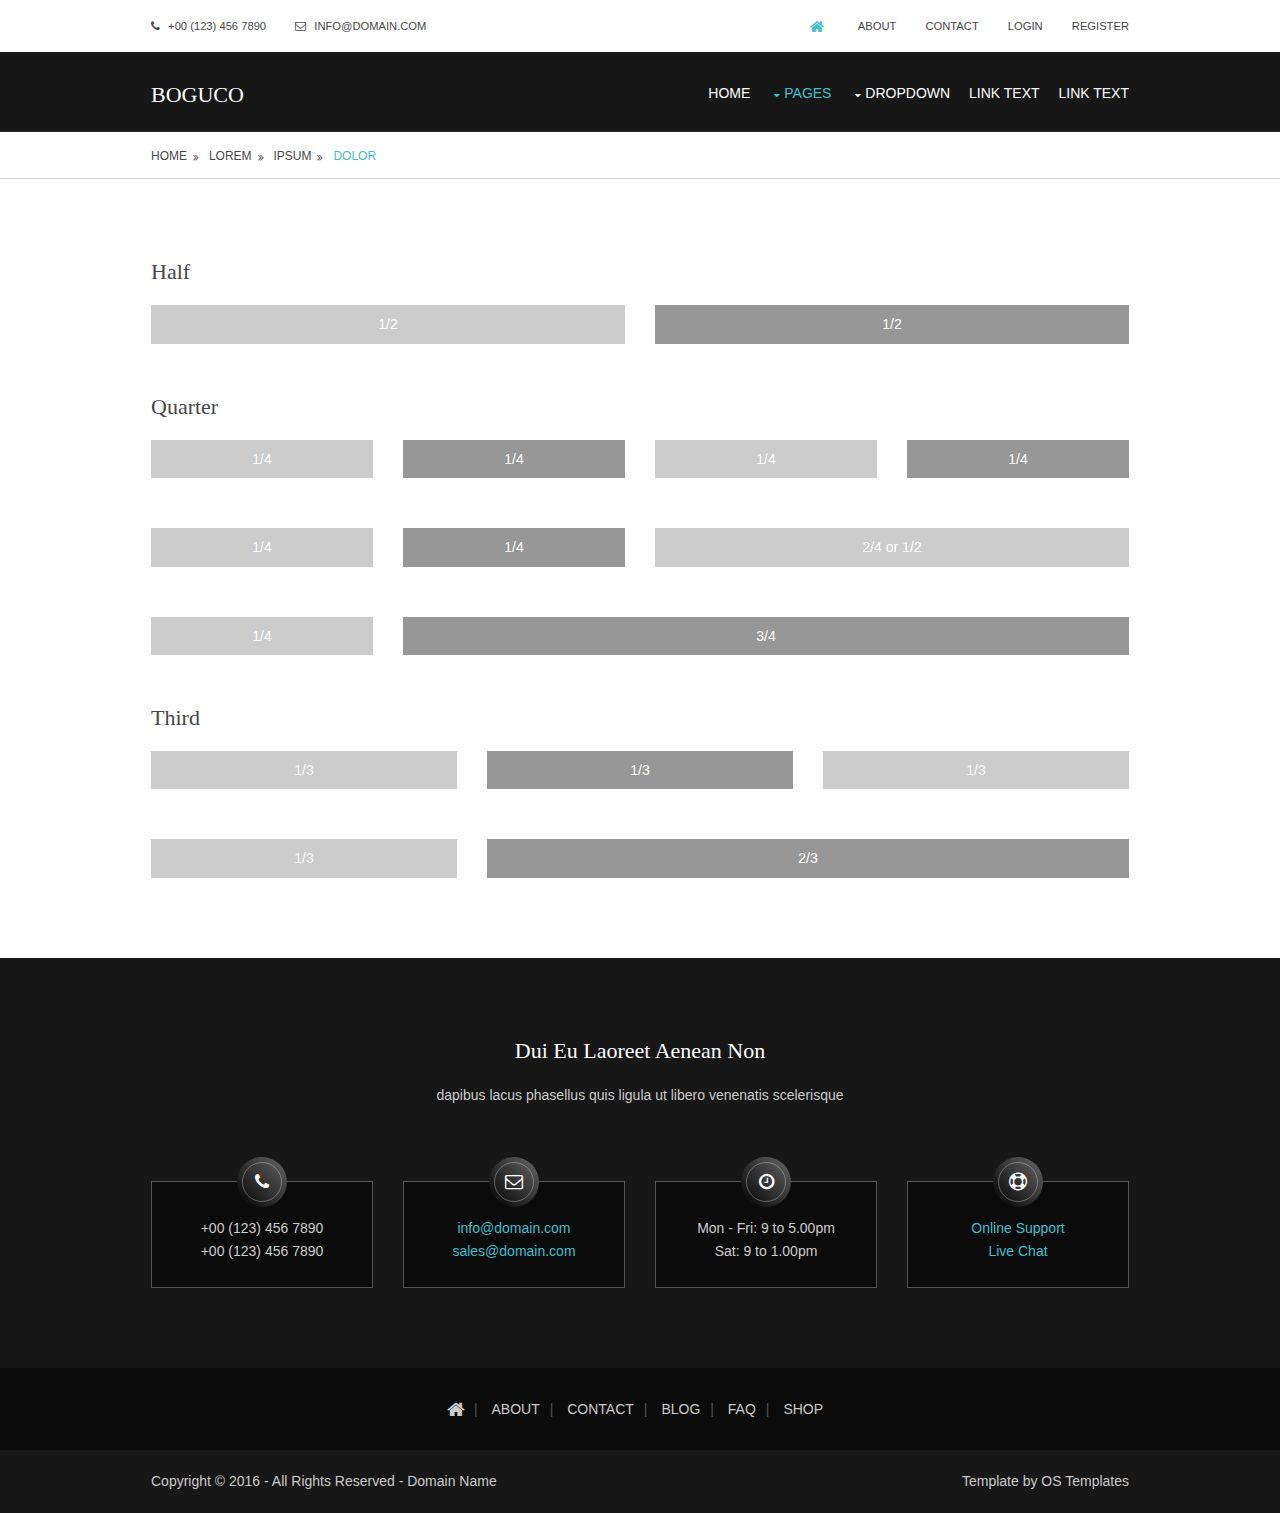
<file: pages/basic-grid.html>
<!DOCTYPE html>
<!--
Template Name: Boguco
Author: <a href="http://www.os-templates.com/">OS Templates</a>
Author URI: http://www.os-templates.com/
Licence: Free to use under our free template licence terms
Licence URI: http://www.os-templates.com/template-terms
-->
<html>
<head>
<title>Boguco | Pages | Basic Grid</title>
<meta charset="utf-8">
<meta name="viewport" content="width=device-width, initial-scale=1.0, maximum-scale=1.0, user-scalable=no">
<link href="../layout/styles/layout.css" rel="stylesheet" type="text/css" media="all">
<style type="text/css">
/* DEMO ONLY */
.container .demo{text-align:center;}
.container .demo div{padding:8px 0;}
.container .demo div:nth-child(odd){color:#FFFFFF; background:#CCCCCC;}
.container .demo div:nth-child(even){color:#FFFFFF; background:#979797;}
@media screen and (max-width:900px){.container .demo div{margin-bottom:0;}}
/* DEMO ONLY */
</style>
</head>
<body id="top">
<!-- ################################################################################################ -->
<!-- ################################################################################################ -->
<!-- ################################################################################################ -->
<div class="wrapper row0">
  <div id="topbar" class="hoc clear"> 
    <!-- ################################################################################################ -->
    <div class="fl_left">
      <ul class="nospace">
        <li><i class="fa fa-phone"></i> +00 (123) 456 7890</li>
        <li><i class="fa fa-envelope-o"></i> info@domain.com</li>
      </ul>
    </div>
    <div class="fl_right">
      <ul class="nospace">
        <li><a href="#"><i class="fa fa-lg fa-home"></i></a></li>
        <li><a href="#">About</a></li>
        <li><a href="#">Contact</a></li>
        <li><a href="#">Login</a></li>
        <li><a href="#">Register</a></li>
      </ul>
    </div>
    <!-- ################################################################################################ -->
  </div>
</div>
<!-- ################################################################################################ -->
<!-- ################################################################################################ -->
<!-- ################################################################################################ -->
<!-- Top Background Image Wrapper -->
<div class="bgded overlay" style="background-image:url('../images/demo/backgrounds/01.png');"> 
  <!-- ################################################################################################ -->
  <div class="wrapper row1">
    <header id="header" class="hoc clear"> 
      <!-- ################################################################################################ -->
      <div id="logo" class="fl_left">
        <h1><a href="../index.html">Boguco</a></h1>
      </div>
      <nav id="mainav" class="fl_right">
        <ul class="clear">
          <li><a href="../index.html">Home</a></li>
          <li class="active"><a class="drop" href="#">Pages</a>
            <ul>
              <li><a href="gallery.html">Gallery</a></li>
              <li><a href="full-width.html">Full Width</a></li>
              <li><a href="sidebar-left.html">Sidebar Left</a></li>
              <li><a href="sidebar-right.html">Sidebar Right</a></li>
              <li class="active"><a href="basic-grid.html">Basic Grid</a></li>
            </ul>
          </li>
          <li><a class="drop" href="#">Dropdown</a>
            <ul>
              <li><a href="#">Level 2</a></li>
              <li><a class="drop" href="#">Level 2 + Drop</a>
                <ul>
                  <li><a href="#">Level 3</a></li>
                  <li><a href="#">Level 3</a></li>
                  <li><a href="#">Level 3</a></li>
                </ul>
              </li>
              <li><a href="#">Level 2</a></li>
            </ul>
          </li>
          <li><a href="#">Link Text</a></li>
          <li><a href="#">Link Text</a></li>
        </ul>
      </nav>
      <!-- ################################################################################################ -->
    </header>
  </div>
  <!-- ################################################################################################ -->
  <!-- ################################################################################################ -->
  <!-- ################################################################################################ -->
  <div class="wrapper row2">
    <div id="breadcrumb" class="hoc clear"> 
      <!-- ################################################################################################ -->
      <ul>
        <li><a href="#">Home</a></li>
        <li><a href="#">Lorem</a></li>
        <li><a href="#">Ipsum</a></li>
        <li><a href="#">Dolor</a></li>
      </ul>
      <!-- ################################################################################################ -->
    </div>
  </div>
  <!-- ################################################################################################ -->
</div>
<!-- End Top Background Image Wrapper -->
<!-- ################################################################################################ -->
<!-- ################################################################################################ -->
<!-- ################################################################################################ -->
<div class="wrapper row3">
  <main class="hoc container clear"> 
    <!-- main body -->
    <!-- ################################################################################################ -->
    <div class="content"> 
      <!-- ################################################################################################ -->
      <h2>Half</h2>
      <!-- ################################################################################################ -->
      <div class="group btmspace-50 demo">
        <div class="one_half first">1/2</div>
        <div class="one_half">1/2</div>
      </div>
      <!-- ################################################################################################ -->
      <h2>Quarter</h2>
      <!-- ################################################################################################ -->
      <div class="group btmspace-50 demo">
        <div class="one_quarter first">1/4</div>
        <div class="one_quarter">1/4</div>
        <div class="one_quarter">1/4</div>
        <div class="one_quarter">1/4</div>
      </div>
      <div class="group btmspace-50 demo">
        <div class="one_quarter first">1/4</div>
        <div class="one_quarter">1/4</div>
        <div class="two_quarter">2/4 or 1/2</div>
      </div>
      <div class="group btmspace-50 demo">
        <div class="one_quarter first">1/4</div>
        <div class="three_quarter">3/4</div>
      </div>
      <!-- ################################################################################################ -->
      <h2>Third</h2>
      <!-- ################################################################################################ -->
      <div class="group btmspace-50 demo">
        <div class="one_third first">1/3</div>
        <div class="one_third">1/3</div>
        <div class="one_third">1/3</div>
      </div>
      <div class="group demo">
        <div class="one_third first">1/3</div>
        <div class="two_third">2/3</div>
      </div>
      <!-- ################################################################################################ -->
    </div>
    <!-- ################################################################################################ -->
    <!-- / main body -->
    <div class="clear"></div>
  </main>
</div>
<!-- ################################################################################################ -->
<!-- ################################################################################################ -->
<!-- ################################################################################################ -->
<!-- Footer Background Image Wrapper -->
<div class="bgded overlay" style="background-image:url('../images/demo/backgrounds/04.png');"> 
  <!-- ################################################################################################ -->
  <div class="wrapper row4">
    <footer id="footer" class="hoc clear"> 
      <!-- ################################################################################################ -->
      <div class="btmspace-50 center">
        <h2 class="heading">dui eu laoreet aenean non</h2>
        <p>dapibus lacus phasellus quis ligula ut libero venenatis scelerisque</p>
      </div>
      <ul class="nospace group">
        <li class="one_quarter first">
          <div class="infobox"><i class="fa fa-phone"></i>
            <ul class="nospace">
              <li>+00 (123) 456 7890</li>
              <li>+00 (123) 456 7890</li>
            </ul>
          </div>
        </li>
        <li class="one_quarter">
          <div class="infobox"><i class="fa fa-envelope-o"></i>
            <ul class="nospace">
              <li><a href="#">info@domain.com</a></li>
              <li><a href="#">sales@domain.com</a></li>
            </ul>
          </div>
        </li>
        <li class="one_quarter">
          <div class="infobox"><i class="fa fa-clock-o"></i>
            <ul class="nospace">
              <li>Mon - Fri: 9 to 5.00pm</li>
              <li>Sat: 9 to 1.00pm</li>
            </ul>
          </div>
        </li>
        <li class="one_quarter">
          <div class="infobox"><i class="fa fa-support"></i>
            <ul class="nospace">
              <li><a href="#">Online Support</a></li>
              <li><a href="#">Live Chat</a></li>
            </ul>
          </div>
        </li>
      </ul>
      <!-- ################################################################################################ -->
    </footer>
  </div>
  <!-- ################################################################################################ -->
  <!-- ################################################################################################ -->
  <!-- ################################################################################################ -->
  <nav class="quicklinks row4">
    <ul class="hoc clear">
      <li><a href="#"><i class="fa fa-lg fa-home"></i></a></li>
      <li><a href="#">About</a></li>
      <li><a href="#">Contact</a></li>
      <li><a href="#">Blog</a></li>
      <li><a href="#">FAQ</a></li>
      <li><a href="#">Shop</a></li>
    </ul>
  </nav>
  <!-- ################################################################################################ -->
  <!-- ################################################################################################ -->
  <!-- ################################################################################################ -->
  <div class="wrapper row5">
    <div id="copyright" class="hoc clear"> 
      <!-- ################################################################################################ -->
      <p class="fl_left">Copyright &copy; 2016 - All Rights Reserved - <a href="#">Domain Name</a></p>
      <p class="fl_right">Template by <a target="_blank" href="http://www.os-templates.com/" title="Free Website Templates">OS Templates</a></p>
      <!-- ################################################################################################ -->
    </div>
  </div>
  <!-- ################################################################################################ -->
</div>
<!-- End Footer Background Image Wrapper -->
<!-- ################################################################################################ -->
<!-- ################################################################################################ -->
<!-- ################################################################################################ -->
<a id="backtotop" href="#top"><i class="fa fa-chevron-up"></i></a>
<!-- JAVASCRIPTS -->
<script src="../layout/scripts/jquery.min.js"></script>
<script src="../layout/scripts/jquery.backtotop.js"></script>
<script src="../layout/scripts/jquery.mobilemenu.js"></script>
</body>
</html>
</file>
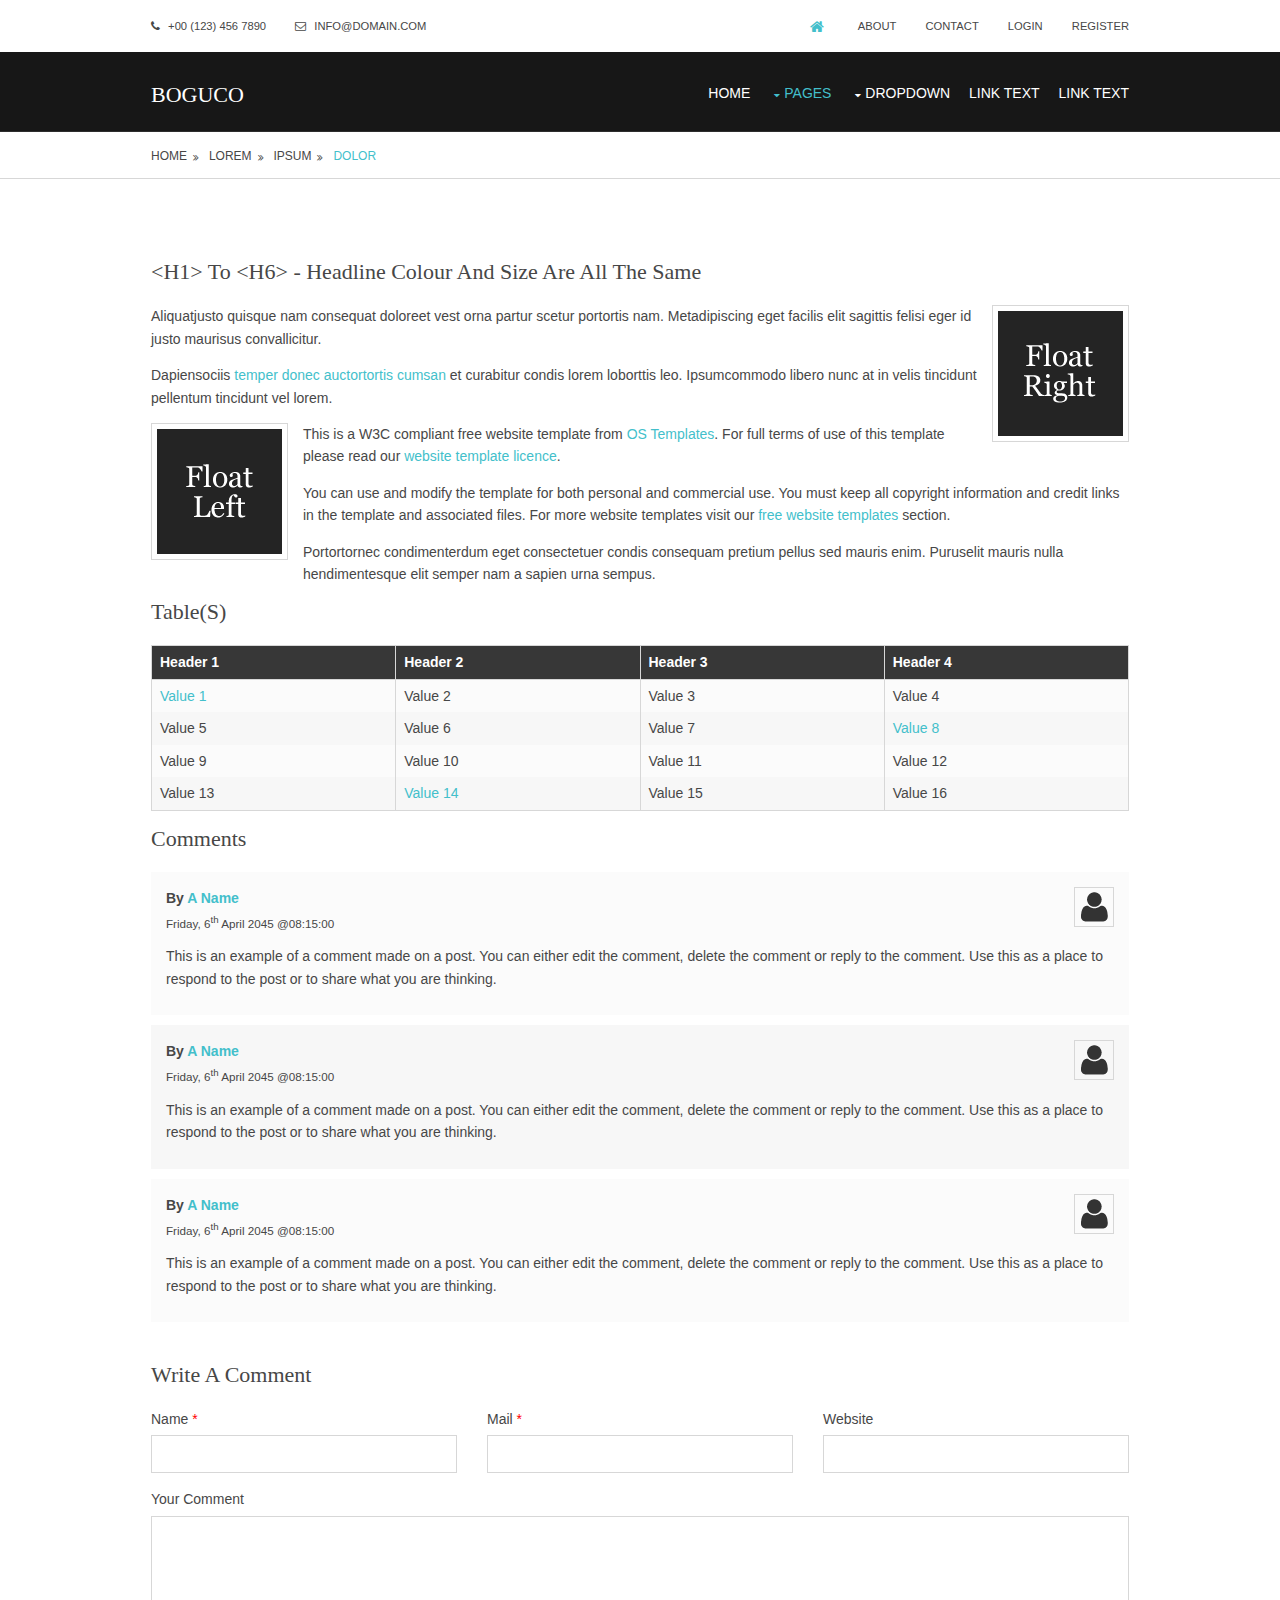
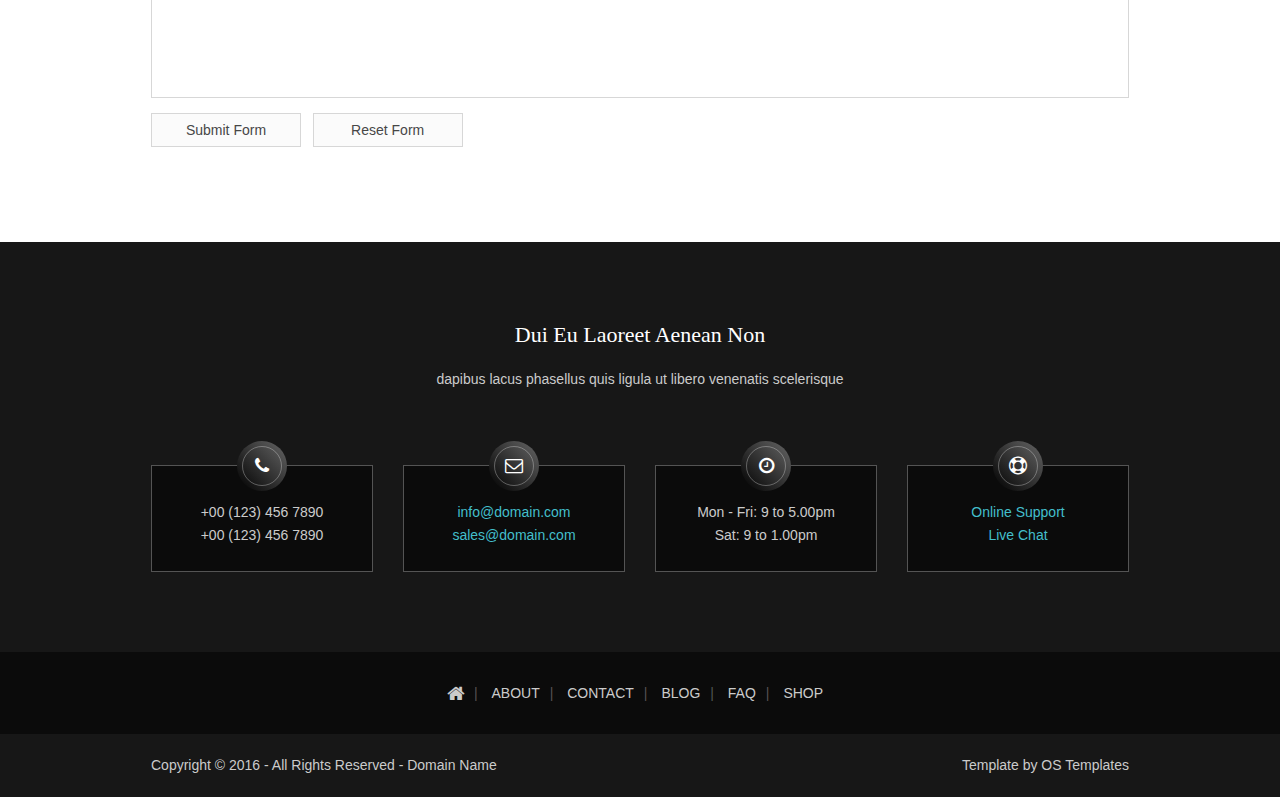
<file: pages/full-width.html>
<!DOCTYPE html>
<!--
Template Name: Boguco
Author: <a href="http://www.os-templates.com/">OS Templates</a>
Author URI: http://www.os-templates.com/
Licence: Free to use under our free template licence terms
Licence URI: http://www.os-templates.com/template-terms
-->
<html>
<head>
<title>Boguco | Pages | Full Width</title>
<meta charset="utf-8">
<meta name="viewport" content="width=device-width, initial-scale=1.0, maximum-scale=1.0, user-scalable=no">
<link href="../layout/styles/layout.css" rel="stylesheet" type="text/css" media="all">
</head>
<body id="top">
<!-- ################################################################################################ -->
<!-- ################################################################################################ -->
<!-- ################################################################################################ -->
<div class="wrapper row0">
  <div id="topbar" class="hoc clear"> 
    <!-- ################################################################################################ -->
    <div class="fl_left">
      <ul class="nospace">
        <li><i class="fa fa-phone"></i> +00 (123) 456 7890</li>
        <li><i class="fa fa-envelope-o"></i> info@domain.com</li>
      </ul>
    </div>
    <div class="fl_right">
      <ul class="nospace">
        <li><a href="#"><i class="fa fa-lg fa-home"></i></a></li>
        <li><a href="#">About</a></li>
        <li><a href="#">Contact</a></li>
        <li><a href="#">Login</a></li>
        <li><a href="#">Register</a></li>
      </ul>
    </div>
    <!-- ################################################################################################ -->
  </div>
</div>
<!-- ################################################################################################ -->
<!-- ################################################################################################ -->
<!-- ################################################################################################ -->
<!-- Top Background Image Wrapper -->
<div class="bgded overlay" style="background-image:url('../images/demo/backgrounds/01.png');"> 
  <!-- ################################################################################################ -->
  <div class="wrapper row1">
    <header id="header" class="hoc clear"> 
      <!-- ################################################################################################ -->
      <div id="logo" class="fl_left">
        <h1><a href="../index.html">Boguco</a></h1>
      </div>
      <nav id="mainav" class="fl_right">
        <ul class="clear">
          <li><a href="../index.html">Home</a></li>
          <li class="active"><a class="drop" href="#">Pages</a>
            <ul>
              <li><a href="gallery.html">Gallery</a></li>
              <li class="active"><a href="full-width.html">Full Width</a></li>
              <li><a href="sidebar-left.html">Sidebar Left</a></li>
              <li><a href="sidebar-right.html">Sidebar Right</a></li>
              <li><a href="basic-grid.html">Basic Grid</a></li>
            </ul>
          </li>
          <li><a class="drop" href="#">Dropdown</a>
            <ul>
              <li><a href="#">Level 2</a></li>
              <li><a class="drop" href="#">Level 2 + Drop</a>
                <ul>
                  <li><a href="#">Level 3</a></li>
                  <li><a href="#">Level 3</a></li>
                  <li><a href="#">Level 3</a></li>
                </ul>
              </li>
              <li><a href="#">Level 2</a></li>
            </ul>
          </li>
          <li><a href="#">Link Text</a></li>
          <li><a href="#">Link Text</a></li>
        </ul>
      </nav>
      <!-- ################################################################################################ -->
    </header>
  </div>
  <!-- ################################################################################################ -->
  <!-- ################################################################################################ -->
  <!-- ################################################################################################ -->
  <div class="wrapper row2">
    <div id="breadcrumb" class="hoc clear"> 
      <!-- ################################################################################################ -->
      <ul>
        <li><a href="#">Home</a></li>
        <li><a href="#">Lorem</a></li>
        <li><a href="#">Ipsum</a></li>
        <li><a href="#">Dolor</a></li>
      </ul>
      <!-- ################################################################################################ -->
    </div>
  </div>
  <!-- ################################################################################################ -->
</div>
<!-- End Top Background Image Wrapper -->
<!-- ################################################################################################ -->
<!-- ################################################################################################ -->
<!-- ################################################################################################ -->
<div class="wrapper row3">
  <main class="hoc container clear"> 
    <!-- main body -->
    <!-- ################################################################################################ -->
    <div class="content"> 
      <!-- ################################################################################################ -->
      <h1>&lt;h1&gt; to &lt;h6&gt; - Headline Colour and Size Are All The Same</h1>
      <img class="imgr borderedbox inspace-5" src="../images/demo/imgr.gif" alt="">
      <p>Aliquatjusto quisque nam consequat doloreet vest orna partur scetur portortis nam. Metadipiscing eget facilis elit sagittis felisi eger id justo maurisus convallicitur.</p>
      <p>Dapiensociis <a href="#">temper donec auctortortis cumsan</a> et curabitur condis lorem loborttis leo. Ipsumcommodo libero nunc at in velis tincidunt pellentum tincidunt vel lorem.</p>
      <img class="imgl borderedbox inspace-5" src="../images/demo/imgl.gif" alt="">
      <p>This is a W3C compliant free website template from <a href="http://www.os-templates.com/" title="Free Website Templates">OS Templates</a>. For full terms of use of this template please read our <a href="http://www.os-templates.com/template-terms">website template licence</a>.</p>
      <p>You can use and modify the template for both personal and commercial use. You must keep all copyright information and credit links in the template and associated files. For more website templates visit our <a href="http://www.os-templates.com/">free website templates</a> section.</p>
      <p>Portortornec condimenterdum eget consectetuer condis consequam pretium pellus sed mauris enim. Puruselit mauris nulla hendimentesque elit semper nam a sapien urna sempus.</p>
      <h1>Table(s)</h1>
      <div class="scrollable">
        <table>
          <thead>
            <tr>
              <th>Header 1</th>
              <th>Header 2</th>
              <th>Header 3</th>
              <th>Header 4</th>
            </tr>
          </thead>
          <tbody>
            <tr>
              <td><a href="#">Value 1</a></td>
              <td>Value 2</td>
              <td>Value 3</td>
              <td>Value 4</td>
            </tr>
            <tr>
              <td>Value 5</td>
              <td>Value 6</td>
              <td>Value 7</td>
              <td><a href="#">Value 8</a></td>
            </tr>
            <tr>
              <td>Value 9</td>
              <td>Value 10</td>
              <td>Value 11</td>
              <td>Value 12</td>
            </tr>
            <tr>
              <td>Value 13</td>
              <td><a href="#">Value 14</a></td>
              <td>Value 15</td>
              <td>Value 16</td>
            </tr>
          </tbody>
        </table>
      </div>
      <div id="comments">
        <h2>Comments</h2>
        <ul>
          <li>
            <article>
              <header>
                <figure class="avatar"><img src="../images/demo/avatar.png" alt=""></figure>
                <address>
                By <a href="#">A Name</a>
                </address>
                <time datetime="2045-04-06T08:15+00:00">Friday, 6<sup>th</sup> April 2045 @08:15:00</time>
              </header>
              <div class="comcont">
                <p>This is an example of a comment made on a post. You can either edit the comment, delete the comment or reply to the comment. Use this as a place to respond to the post or to share what you are thinking.</p>
              </div>
            </article>
          </li>
          <li>
            <article>
              <header>
                <figure class="avatar"><img src="../images/demo/avatar.png" alt=""></figure>
                <address>
                By <a href="#">A Name</a>
                </address>
                <time datetime="2045-04-06T08:15+00:00">Friday, 6<sup>th</sup> April 2045 @08:15:00</time>
              </header>
              <div class="comcont">
                <p>This is an example of a comment made on a post. You can either edit the comment, delete the comment or reply to the comment. Use this as a place to respond to the post or to share what you are thinking.</p>
              </div>
            </article>
          </li>
          <li>
            <article>
              <header>
                <figure class="avatar"><img src="../images/demo/avatar.png" alt=""></figure>
                <address>
                By <a href="#">A Name</a>
                </address>
                <time datetime="2045-04-06T08:15+00:00">Friday, 6<sup>th</sup> April 2045 @08:15:00</time>
              </header>
              <div class="comcont">
                <p>This is an example of a comment made on a post. You can either edit the comment, delete the comment or reply to the comment. Use this as a place to respond to the post or to share what you are thinking.</p>
              </div>
            </article>
          </li>
        </ul>
        <h2>Write A Comment</h2>
        <form action="#" method="post">
          <div class="one_third first">
            <label for="name">Name <span>*</span></label>
            <input type="text" name="name" id="name" value="" size="22" required>
          </div>
          <div class="one_third">
            <label for="email">Mail <span>*</span></label>
            <input type="email" name="email" id="email" value="" size="22" required>
          </div>
          <div class="one_third">
            <label for="url">Website</label>
            <input type="url" name="url" id="url" value="" size="22">
          </div>
          <div class="block clear">
            <label for="comment">Your Comment</label>
            <textarea name="comment" id="comment" cols="25" rows="10"></textarea>
          </div>
          <div>
            <input type="submit" name="submit" value="Submit Form">
            &nbsp;
            <input type="reset" name="reset" value="Reset Form">
          </div>
        </form>
      </div>
      <!-- ################################################################################################ -->
    </div>
    <!-- ################################################################################################ -->
    <!-- / main body -->
    <div class="clear"></div>
  </main>
</div>
<!-- ################################################################################################ -->
<!-- ################################################################################################ -->
<!-- ################################################################################################ -->
<!-- Footer Background Image Wrapper -->
<div class="bgded overlay" style="background-image:url('../images/demo/backgrounds/04.png');"> 
  <!-- ################################################################################################ -->
  <div class="wrapper row4">
    <footer id="footer" class="hoc clear"> 
      <!-- ################################################################################################ -->
      <div class="btmspace-50 center">
        <h2 class="heading">dui eu laoreet aenean non</h2>
        <p>dapibus lacus phasellus quis ligula ut libero venenatis scelerisque</p>
      </div>
      <ul class="nospace group">
        <li class="one_quarter first">
          <div class="infobox"><i class="fa fa-phone"></i>
            <ul class="nospace">
              <li>+00 (123) 456 7890</li>
              <li>+00 (123) 456 7890</li>
            </ul>
          </div>
        </li>
        <li class="one_quarter">
          <div class="infobox"><i class="fa fa-envelope-o"></i>
            <ul class="nospace">
              <li><a href="#">info@domain.com</a></li>
              <li><a href="#">sales@domain.com</a></li>
            </ul>
          </div>
        </li>
        <li class="one_quarter">
          <div class="infobox"><i class="fa fa-clock-o"></i>
            <ul class="nospace">
              <li>Mon - Fri: 9 to 5.00pm</li>
              <li>Sat: 9 to 1.00pm</li>
            </ul>
          </div>
        </li>
        <li class="one_quarter">
          <div class="infobox"><i class="fa fa-support"></i>
            <ul class="nospace">
              <li><a href="#">Online Support</a></li>
              <li><a href="#">Live Chat</a></li>
            </ul>
          </div>
        </li>
      </ul>
      <!-- ################################################################################################ -->
    </footer>
  </div>
  <!-- ################################################################################################ -->
  <!-- ################################################################################################ -->
  <!-- ################################################################################################ -->
  <nav class="quicklinks row4">
    <ul class="hoc clear">
      <li><a href="#"><i class="fa fa-lg fa-home"></i></a></li>
      <li><a href="#">About</a></li>
      <li><a href="#">Contact</a></li>
      <li><a href="#">Blog</a></li>
      <li><a href="#">FAQ</a></li>
      <li><a href="#">Shop</a></li>
    </ul>
  </nav>
  <!-- ################################################################################################ -->
  <!-- ################################################################################################ -->
  <!-- ################################################################################################ -->
  <div class="wrapper row5">
    <div id="copyright" class="hoc clear"> 
      <!-- ################################################################################################ -->
      <p class="fl_left">Copyright &copy; 2016 - All Rights Reserved - <a href="#">Domain Name</a></p>
      <p class="fl_right">Template by <a target="_blank" href="http://www.os-templates.com/" title="Free Website Templates">OS Templates</a></p>
      <!-- ################################################################################################ -->
    </div>
  </div>
  <!-- ################################################################################################ -->
</div>
<!-- End Footer Background Image Wrapper -->
<!-- ################################################################################################ -->
<!-- ################################################################################################ -->
<!-- ################################################################################################ -->
<a id="backtotop" href="#top"><i class="fa fa-chevron-up"></i></a>
<!-- JAVASCRIPTS -->
<script src="../layout/scripts/jquery.min.js"></script>
<script src="../layout/scripts/jquery.backtotop.js"></script>
<script src="../layout/scripts/jquery.mobilemenu.js"></script>
</body>
</html>
</file>
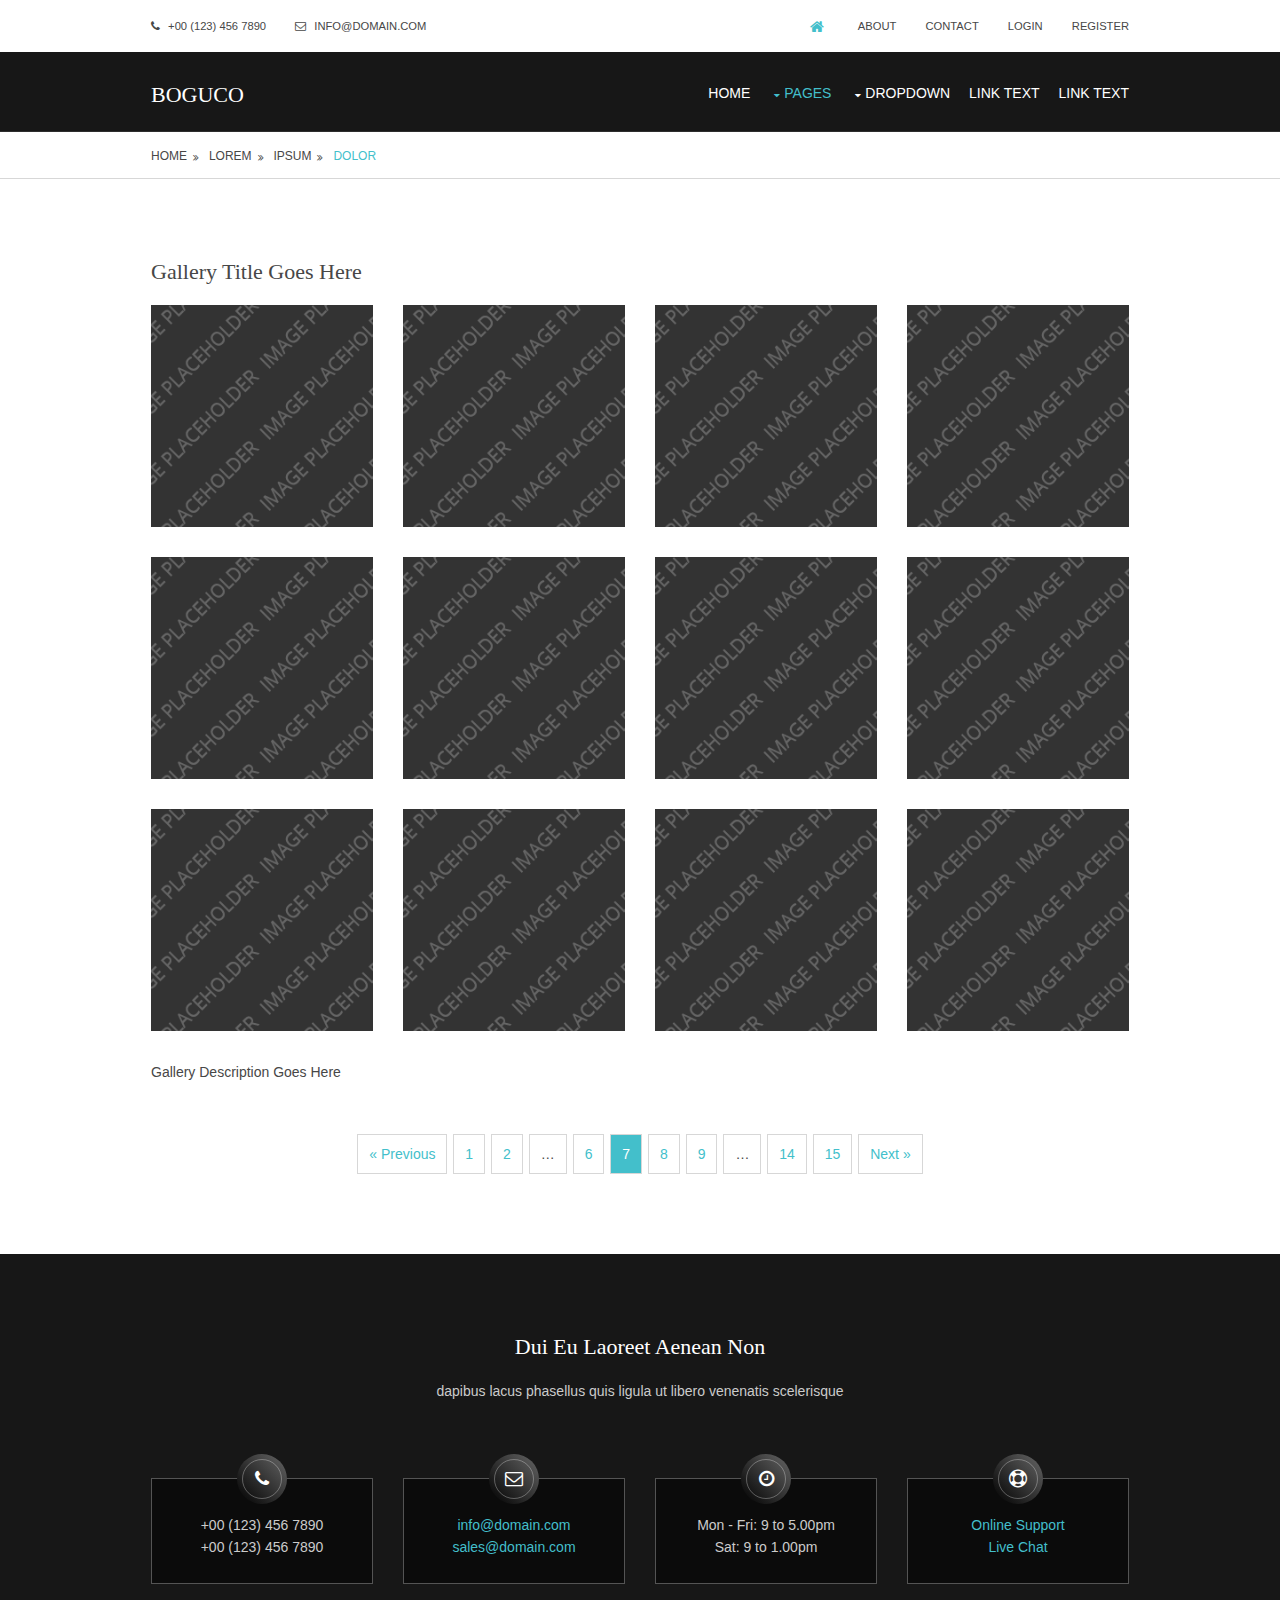
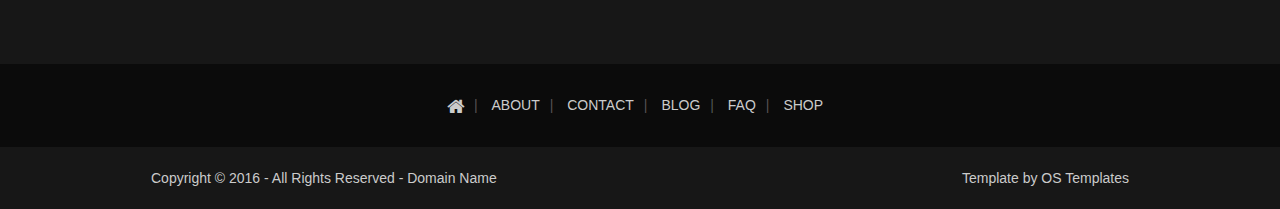
<file: pages/gallery.html>
<!DOCTYPE html>
<!--
Template Name: Boguco
Author: <a href="http://www.os-templates.com/">OS Templates</a>
Author URI: http://www.os-templates.com/
Licence: Free to use under our free template licence terms
Licence URI: http://www.os-templates.com/template-terms
-->
<html>
<head>
<title>Boguco | Pages | Gallery</title>
<meta charset="utf-8">
<meta name="viewport" content="width=device-width, initial-scale=1.0, maximum-scale=1.0, user-scalable=no">
<link href="../layout/styles/layout.css" rel="stylesheet" type="text/css" media="all">
</head>
<body id="top">
<!-- ################################################################################################ -->
<!-- ################################################################################################ -->
<!-- ################################################################################################ -->
<div class="wrapper row0">
  <div id="topbar" class="hoc clear"> 
    <!-- ################################################################################################ -->
    <div class="fl_left">
      <ul class="nospace">
        <li><i class="fa fa-phone"></i> +00 (123) 456 7890</li>
        <li><i class="fa fa-envelope-o"></i> info@domain.com</li>
      </ul>
    </div>
    <div class="fl_right">
      <ul class="nospace">
        <li><a href="#"><i class="fa fa-lg fa-home"></i></a></li>
        <li><a href="#">About</a></li>
        <li><a href="#">Contact</a></li>
        <li><a href="#">Login</a></li>
        <li><a href="#">Register</a></li>
      </ul>
    </div>
    <!-- ################################################################################################ -->
  </div>
</div>
<!-- ################################################################################################ -->
<!-- ################################################################################################ -->
<!-- ################################################################################################ -->
<!-- Top Background Image Wrapper -->
<div class="bgded overlay" style="background-image:url('../images/demo/backgrounds/01.png');"> 
  <!-- ################################################################################################ -->
  <div class="wrapper row1">
    <header id="header" class="hoc clear"> 
      <!-- ################################################################################################ -->
      <div id="logo" class="fl_left">
        <h1><a href="../index.html">Boguco</a></h1>
      </div>
      <nav id="mainav" class="fl_right">
        <ul class="clear">
          <li><a href="../index.html">Home</a></li>
          <li class="active"><a class="drop" href="#">Pages</a>
            <ul>
              <li class="active"><a href="gallery.html">Gallery</a></li>
              <li><a href="full-width.html">Full Width</a></li>
              <li><a href="sidebar-left.html">Sidebar Left</a></li>
              <li><a href="sidebar-right.html">Sidebar Right</a></li>
              <li><a href="basic-grid.html">Basic Grid</a></li>
            </ul>
          </li>
          <li><a class="drop" href="#">Dropdown</a>
            <ul>
              <li><a href="#">Level 2</a></li>
              <li><a class="drop" href="#">Level 2 + Drop</a>
                <ul>
                  <li><a href="#">Level 3</a></li>
                  <li><a href="#">Level 3</a></li>
                  <li><a href="#">Level 3</a></li>
                </ul>
              </li>
              <li><a href="#">Level 2</a></li>
            </ul>
          </li>
          <li><a href="#">Link Text</a></li>
          <li><a href="#">Link Text</a></li>
        </ul>
      </nav>
      <!-- ################################################################################################ -->
    </header>
  </div>
  <!-- ################################################################################################ -->
  <!-- ################################################################################################ -->
  <!-- ################################################################################################ -->
  <div class="wrapper row2">
    <div id="breadcrumb" class="hoc clear"> 
      <!-- ################################################################################################ -->
      <ul>
        <li><a href="#">Home</a></li>
        <li><a href="#">Lorem</a></li>
        <li><a href="#">Ipsum</a></li>
        <li><a href="#">Dolor</a></li>
      </ul>
      <!-- ################################################################################################ -->
    </div>
  </div>
  <!-- ################################################################################################ -->
</div>
<!-- End Top Background Image Wrapper -->
<!-- ################################################################################################ -->
<!-- ################################################################################################ -->
<!-- ################################################################################################ -->
<div class="wrapper row3">
  <main class="hoc container clear"> 
    <!-- main body -->
    <!-- ################################################################################################ -->
    <div class="content"> 
      <!-- ################################################################################################ -->
      <div id="gallery">
        <figure>
          <header class="heading">Gallery Title Goes Here</header>
          <ul class="nospace clear">
            <li class="one_quarter first"><a href="#"><img src="../images/demo/gallery/01.png" alt=""></a></li>
            <li class="one_quarter"><a href="#"><img src="../images/demo/gallery/01.png" alt=""></a></li>
            <li class="one_quarter"><a href="#"><img src="../images/demo/gallery/01.png" alt=""></a></li>
            <li class="one_quarter"><a href="#"><img src="../images/demo/gallery/01.png" alt=""></a></li>
            <li class="one_quarter first"><a href="#"><img src="../images/demo/gallery/01.png" alt=""></a></li>
            <li class="one_quarter"><a href="#"><img src="../images/demo/gallery/01.png" alt=""></a></li>
            <li class="one_quarter"><a href="#"><img src="../images/demo/gallery/01.png" alt=""></a></li>
            <li class="one_quarter"><a href="#"><img src="../images/demo/gallery/01.png" alt=""></a></li>
            <li class="one_quarter first"><a href="#"><img src="../images/demo/gallery/01.png" alt=""></a></li>
            <li class="one_quarter"><a href="#"><img src="../images/demo/gallery/01.png" alt=""></a></li>
            <li class="one_quarter"><a href="#"><img src="../images/demo/gallery/01.png" alt=""></a></li>
            <li class="one_quarter"><a href="#"><img src="../images/demo/gallery/01.png" alt=""></a></li>
          </ul>
          <figcaption>Gallery Description Goes Here</figcaption>
        </figure>
      </div>
      <!-- ################################################################################################ -->
      <!-- ################################################################################################ -->
      <nav class="pagination">
        <ul>
          <li><a href="#">&laquo; Previous</a></li>
          <li><a href="#">1</a></li>
          <li><a href="#">2</a></li>
          <li><strong>&hellip;</strong></li>
          <li><a href="#">6</a></li>
          <li class="current"><strong>7</strong></li>
          <li><a href="#">8</a></li>
          <li><a href="#">9</a></li>
          <li><strong>&hellip;</strong></li>
          <li><a href="#">14</a></li>
          <li><a href="#">15</a></li>
          <li><a href="#">Next &raquo;</a></li>
        </ul>
      </nav>
      <!-- ################################################################################################ -->
    </div>
    <!-- ################################################################################################ -->
    <!-- / main body -->
    <div class="clear"></div>
  </main>
</div>
<!-- ################################################################################################ -->
<!-- ################################################################################################ -->
<!-- ################################################################################################ -->
<!-- Footer Background Image Wrapper -->
<div class="bgded overlay" style="background-image:url('../images/demo/backgrounds/04.png');"> 
  <!-- ################################################################################################ -->
  <div class="wrapper row4">
    <footer id="footer" class="hoc clear"> 
      <!-- ################################################################################################ -->
      <div class="btmspace-50 center">
        <h2 class="heading">dui eu laoreet aenean non</h2>
        <p>dapibus lacus phasellus quis ligula ut libero venenatis scelerisque</p>
      </div>
      <ul class="nospace group">
        <li class="one_quarter first">
          <div class="infobox"><i class="fa fa-phone"></i>
            <ul class="nospace">
              <li>+00 (123) 456 7890</li>
              <li>+00 (123) 456 7890</li>
            </ul>
          </div>
        </li>
        <li class="one_quarter">
          <div class="infobox"><i class="fa fa-envelope-o"></i>
            <ul class="nospace">
              <li><a href="#">info@domain.com</a></li>
              <li><a href="#">sales@domain.com</a></li>
            </ul>
          </div>
        </li>
        <li class="one_quarter">
          <div class="infobox"><i class="fa fa-clock-o"></i>
            <ul class="nospace">
              <li>Mon - Fri: 9 to 5.00pm</li>
              <li>Sat: 9 to 1.00pm</li>
            </ul>
          </div>
        </li>
        <li class="one_quarter">
          <div class="infobox"><i class="fa fa-support"></i>
            <ul class="nospace">
              <li><a href="#">Online Support</a></li>
              <li><a href="#">Live Chat</a></li>
            </ul>
          </div>
        </li>
      </ul>
      <!-- ################################################################################################ -->
    </footer>
  </div>
  <!-- ################################################################################################ -->
  <!-- ################################################################################################ -->
  <!-- ################################################################################################ -->
  <nav class="quicklinks row4">
    <ul class="hoc clear">
      <li><a href="#"><i class="fa fa-lg fa-home"></i></a></li>
      <li><a href="#">About</a></li>
      <li><a href="#">Contact</a></li>
      <li><a href="#">Blog</a></li>
      <li><a href="#">FAQ</a></li>
      <li><a href="#">Shop</a></li>
    </ul>
  </nav>
  <!-- ################################################################################################ -->
  <!-- ################################################################################################ -->
  <!-- ################################################################################################ -->
  <div class="wrapper row5">
    <div id="copyright" class="hoc clear"> 
      <!-- ################################################################################################ -->
      <p class="fl_left">Copyright &copy; 2016 - All Rights Reserved - <a href="#">Domain Name</a></p>
      <p class="fl_right">Template by <a target="_blank" href="http://www.os-templates.com/" title="Free Website Templates">OS Templates</a></p>
      <!-- ################################################################################################ -->
    </div>
  </div>
  <!-- ################################################################################################ -->
</div>
<!-- End Footer Background Image Wrapper -->
<!-- ################################################################################################ -->
<!-- ################################################################################################ -->
<!-- ################################################################################################ -->
<a id="backtotop" href="#top"><i class="fa fa-chevron-up"></i></a>
<!-- JAVASCRIPTS -->
<script src="../layout/scripts/jquery.min.js"></script>
<script src="../layout/scripts/jquery.backtotop.js"></script>
<script src="../layout/scripts/jquery.mobilemenu.js"></script>
</body>
</html>
</file>
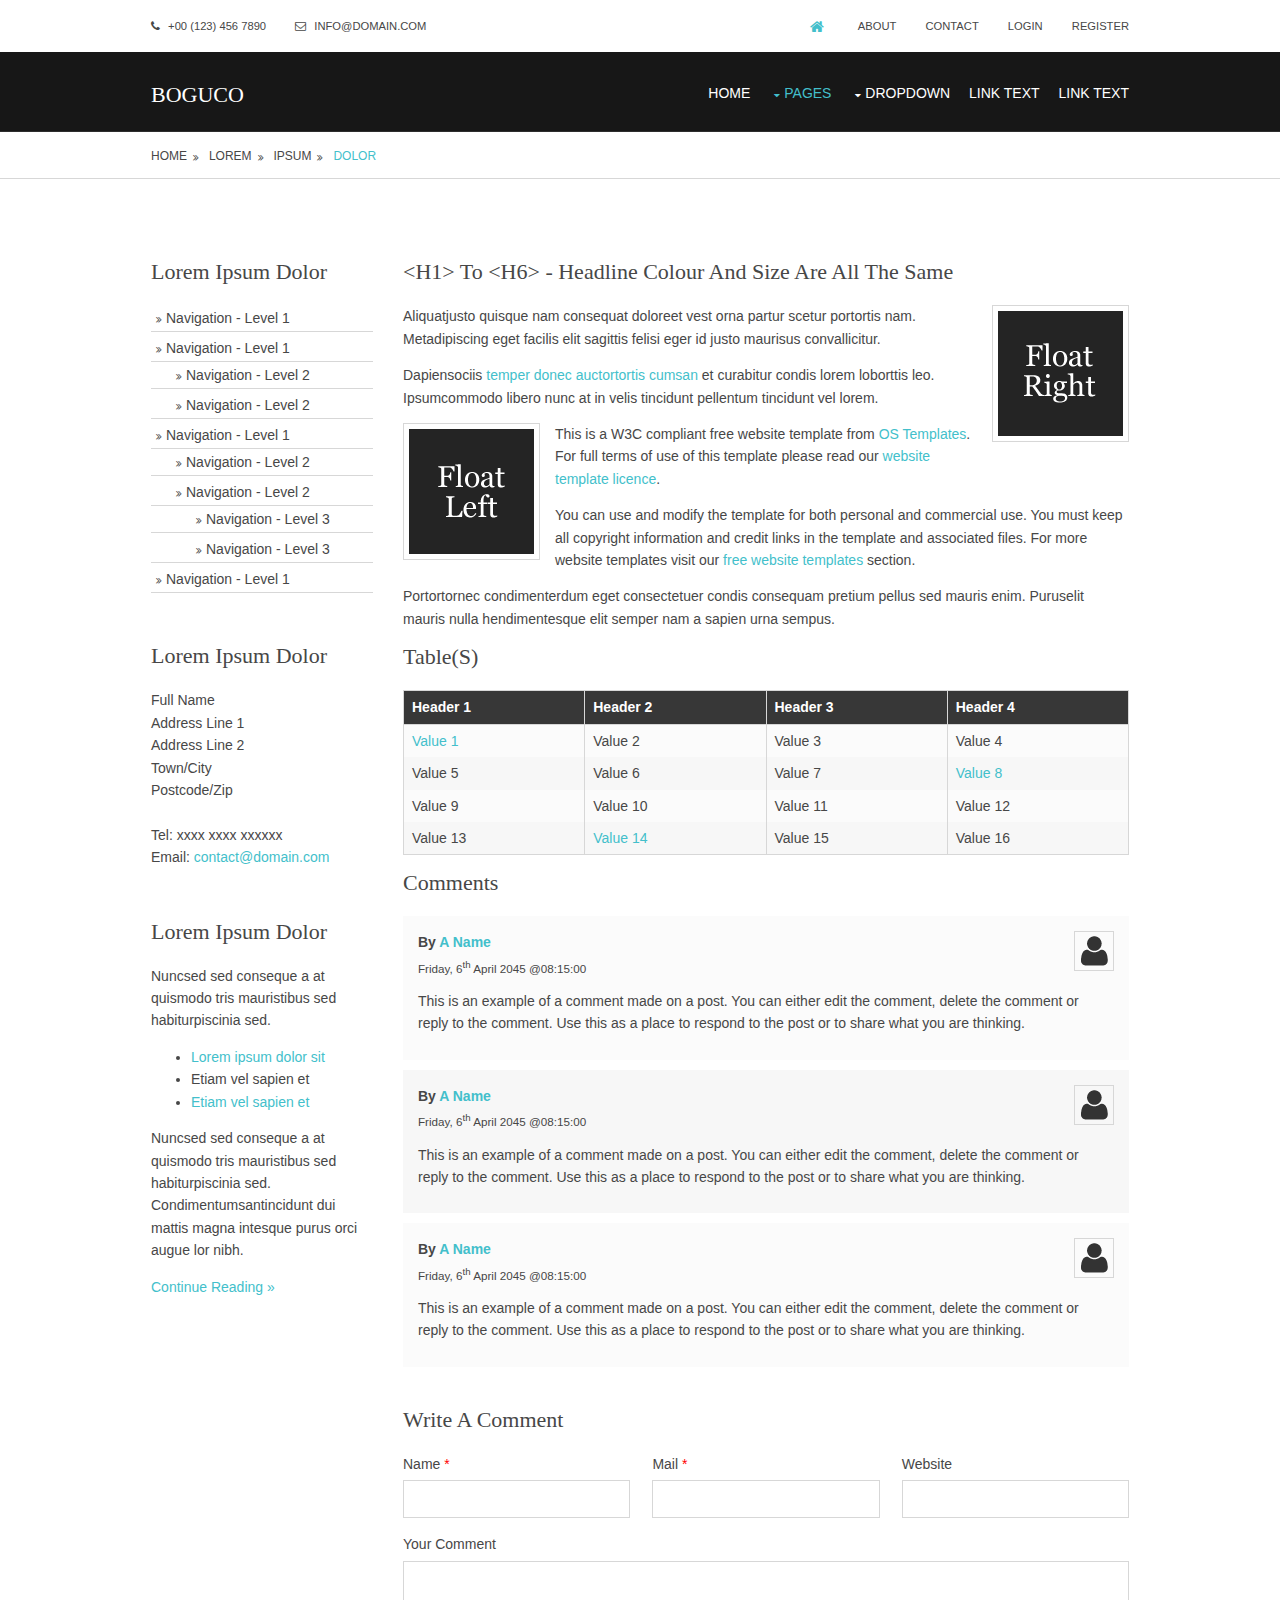
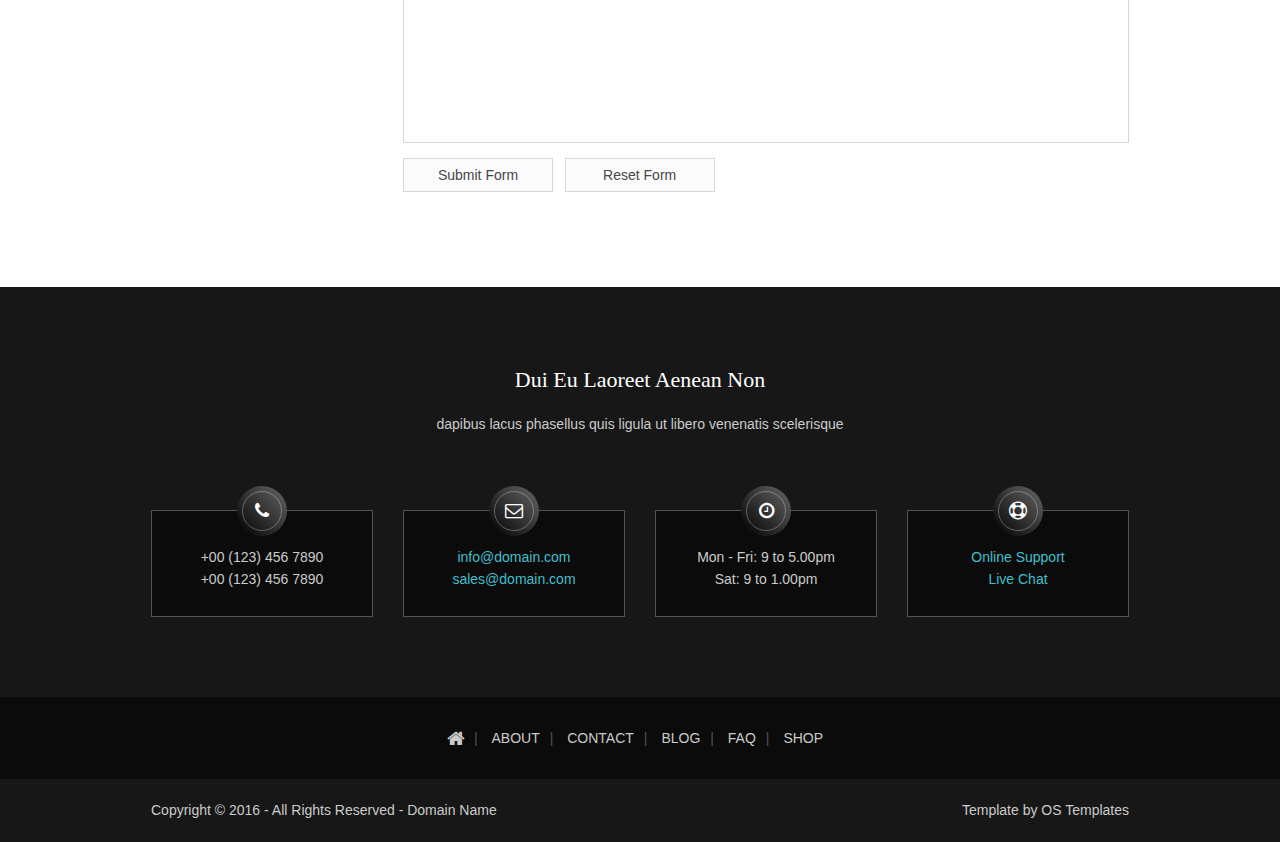
<file: pages/sidebar-left.html>
<!DOCTYPE html>
<!--
Template Name: Boguco
Author: <a href="http://www.os-templates.com/">OS Templates</a>
Author URI: http://www.os-templates.com/
Licence: Free to use under our free template licence terms
Licence URI: http://www.os-templates.com/template-terms
-->
<html>
<head>
<title>Boguco | Pages | Sidebar Left</title>
<meta charset="utf-8">
<meta name="viewport" content="width=device-width, initial-scale=1.0, maximum-scale=1.0, user-scalable=no">
<link href="../layout/styles/layout.css" rel="stylesheet" type="text/css" media="all">
</head>
<body id="top">
<!-- ################################################################################################ -->
<!-- ################################################################################################ -->
<!-- ################################################################################################ -->
<div class="wrapper row0">
  <div id="topbar" class="hoc clear"> 
    <!-- ################################################################################################ -->
    <div class="fl_left">
      <ul class="nospace">
        <li><i class="fa fa-phone"></i> +00 (123) 456 7890</li>
        <li><i class="fa fa-envelope-o"></i> info@domain.com</li>
      </ul>
    </div>
    <div class="fl_right">
      <ul class="nospace">
        <li><a href="#"><i class="fa fa-lg fa-home"></i></a></li>
        <li><a href="#">About</a></li>
        <li><a href="#">Contact</a></li>
        <li><a href="#">Login</a></li>
        <li><a href="#">Register</a></li>
      </ul>
    </div>
    <!-- ################################################################################################ -->
  </div>
</div>
<!-- ################################################################################################ -->
<!-- ################################################################################################ -->
<!-- ################################################################################################ -->
<!-- Top Background Image Wrapper -->
<div class="bgded overlay" style="background-image:url('../images/demo/backgrounds/01.png');"> 
  <!-- ################################################################################################ -->
  <div class="wrapper row1">
    <header id="header" class="hoc clear"> 
      <!-- ################################################################################################ -->
      <div id="logo" class="fl_left">
        <h1><a href="../index.html">Boguco</a></h1>
      </div>
      <nav id="mainav" class="fl_right">
        <ul class="clear">
          <li><a href="../index.html">Home</a></li>
          <li class="active"><a class="drop" href="#">Pages</a>
            <ul>
              <li><a href="gallery.html">Gallery</a></li>
              <li><a href="full-width.html">Full Width</a></li>
              <li class="active"><a href="sidebar-left.html">Sidebar Left</a></li>
              <li><a href="sidebar-right.html">Sidebar Right</a></li>
              <li><a href="basic-grid.html">Basic Grid</a></li>
            </ul>
          </li>
          <li><a class="drop" href="#">Dropdown</a>
            <ul>
              <li><a href="#">Level 2</a></li>
              <li><a class="drop" href="#">Level 2 + Drop</a>
                <ul>
                  <li><a href="#">Level 3</a></li>
                  <li><a href="#">Level 3</a></li>
                  <li><a href="#">Level 3</a></li>
                </ul>
              </li>
              <li><a href="#">Level 2</a></li>
            </ul>
          </li>
          <li><a href="#">Link Text</a></li>
          <li><a href="#">Link Text</a></li>
        </ul>
      </nav>
      <!-- ################################################################################################ -->
    </header>
  </div>
  <!-- ################################################################################################ -->
  <!-- ################################################################################################ -->
  <!-- ################################################################################################ -->
  <div class="wrapper row2">
    <div id="breadcrumb" class="hoc clear"> 
      <!-- ################################################################################################ -->
      <ul>
        <li><a href="#">Home</a></li>
        <li><a href="#">Lorem</a></li>
        <li><a href="#">Ipsum</a></li>
        <li><a href="#">Dolor</a></li>
      </ul>
      <!-- ################################################################################################ -->
    </div>
  </div>
  <!-- ################################################################################################ -->
</div>
<!-- End Top Background Image Wrapper -->
<!-- ################################################################################################ -->
<!-- ################################################################################################ -->
<!-- ################################################################################################ -->
<div class="wrapper row3">
  <main class="hoc container clear"> 
    <!-- main body -->
    <!-- ################################################################################################ -->
    <div class="sidebar one_quarter first"> 
      <!-- ################################################################################################ -->
      <h6>Lorem ipsum dolor</h6>
      <nav class="sdb_holder">
        <ul>
          <li><a href="#">Navigation - Level 1</a></li>
          <li><a href="#">Navigation - Level 1</a>
            <ul>
              <li><a href="#">Navigation - Level 2</a></li>
              <li><a href="#">Navigation - Level 2</a></li>
            </ul>
          </li>
          <li><a href="#">Navigation - Level 1</a>
            <ul>
              <li><a href="#">Navigation - Level 2</a></li>
              <li><a href="#">Navigation - Level 2</a>
                <ul>
                  <li><a href="#">Navigation - Level 3</a></li>
                  <li><a href="#">Navigation - Level 3</a></li>
                </ul>
              </li>
            </ul>
          </li>
          <li><a href="#">Navigation - Level 1</a></li>
        </ul>
      </nav>
      <div class="sdb_holder">
        <h6>Lorem ipsum dolor</h6>
        <address>
        Full Name<br>
        Address Line 1<br>
        Address Line 2<br>
        Town/City<br>
        Postcode/Zip<br>
        <br>
        Tel: xxxx xxxx xxxxxx<br>
        Email: <a href="#">contact@domain.com</a>
        </address>
      </div>
      <div class="sdb_holder">
        <article>
          <h6>Lorem ipsum dolor</h6>
          <p>Nuncsed sed conseque a at quismodo tris mauristibus sed habiturpiscinia sed.</p>
          <ul>
            <li><a href="#">Lorem ipsum dolor sit</a></li>
            <li>Etiam vel sapien et</li>
            <li><a href="#">Etiam vel sapien et</a></li>
          </ul>
          <p>Nuncsed sed conseque a at quismodo tris mauristibus sed habiturpiscinia sed. Condimentumsantincidunt dui mattis magna intesque purus orci augue lor nibh.</p>
          <p class="more"><a href="#">Continue Reading &raquo;</a></p>
        </article>
      </div>
      <!-- ################################################################################################ -->
    </div>
    <!-- ################################################################################################ -->
    <!-- ################################################################################################ -->
    <div class="content three_quarter"> 
      <!-- ################################################################################################ -->
      <h1>&lt;h1&gt; to &lt;h6&gt; - Headline Colour and Size Are All The Same</h1>
      <img class="imgr borderedbox inspace-5" src="../images/demo/imgr.gif" alt="">
      <p>Aliquatjusto quisque nam consequat doloreet vest orna partur scetur portortis nam. Metadipiscing eget facilis elit sagittis felisi eger id justo maurisus convallicitur.</p>
      <p>Dapiensociis <a href="#">temper donec auctortortis cumsan</a> et curabitur condis lorem loborttis leo. Ipsumcommodo libero nunc at in velis tincidunt pellentum tincidunt vel lorem.</p>
      <img class="imgl borderedbox inspace-5" src="../images/demo/imgl.gif" alt="">
      <p>This is a W3C compliant free website template from <a href="http://www.os-templates.com/" title="Free Website Templates">OS Templates</a>. For full terms of use of this template please read our <a href="http://www.os-templates.com/template-terms">website template licence</a>.</p>
      <p>You can use and modify the template for both personal and commercial use. You must keep all copyright information and credit links in the template and associated files. For more website templates visit our <a href="http://www.os-templates.com/">free website templates</a> section.</p>
      <p>Portortornec condimenterdum eget consectetuer condis consequam pretium pellus sed mauris enim. Puruselit mauris nulla hendimentesque elit semper nam a sapien urna sempus.</p>
      <h1>Table(s)</h1>
      <div class="scrollable">
        <table>
          <thead>
            <tr>
              <th>Header 1</th>
              <th>Header 2</th>
              <th>Header 3</th>
              <th>Header 4</th>
            </tr>
          </thead>
          <tbody>
            <tr>
              <td><a href="#">Value 1</a></td>
              <td>Value 2</td>
              <td>Value 3</td>
              <td>Value 4</td>
            </tr>
            <tr>
              <td>Value 5</td>
              <td>Value 6</td>
              <td>Value 7</td>
              <td><a href="#">Value 8</a></td>
            </tr>
            <tr>
              <td>Value 9</td>
              <td>Value 10</td>
              <td>Value 11</td>
              <td>Value 12</td>
            </tr>
            <tr>
              <td>Value 13</td>
              <td><a href="#">Value 14</a></td>
              <td>Value 15</td>
              <td>Value 16</td>
            </tr>
          </tbody>
        </table>
      </div>
      <div id="comments">
        <h2>Comments</h2>
        <ul>
          <li>
            <article>
              <header>
                <figure class="avatar"><img src="../images/demo/avatar.png" alt=""></figure>
                <address>
                By <a href="#">A Name</a>
                </address>
                <time datetime="2045-04-06T08:15+00:00">Friday, 6<sup>th</sup> April 2045 @08:15:00</time>
              </header>
              <div class="comcont">
                <p>This is an example of a comment made on a post. You can either edit the comment, delete the comment or reply to the comment. Use this as a place to respond to the post or to share what you are thinking.</p>
              </div>
            </article>
          </li>
          <li>
            <article>
              <header>
                <figure class="avatar"><img src="../images/demo/avatar.png" alt=""></figure>
                <address>
                By <a href="#">A Name</a>
                </address>
                <time datetime="2045-04-06T08:15+00:00">Friday, 6<sup>th</sup> April 2045 @08:15:00</time>
              </header>
              <div class="comcont">
                <p>This is an example of a comment made on a post. You can either edit the comment, delete the comment or reply to the comment. Use this as a place to respond to the post or to share what you are thinking.</p>
              </div>
            </article>
          </li>
          <li>
            <article>
              <header>
                <figure class="avatar"><img src="../images/demo/avatar.png" alt=""></figure>
                <address>
                By <a href="#">A Name</a>
                </address>
                <time datetime="2045-04-06T08:15+00:00">Friday, 6<sup>th</sup> April 2045 @08:15:00</time>
              </header>
              <div class="comcont">
                <p>This is an example of a comment made on a post. You can either edit the comment, delete the comment or reply to the comment. Use this as a place to respond to the post or to share what you are thinking.</p>
              </div>
            </article>
          </li>
        </ul>
        <h2>Write A Comment</h2>
        <form action="#" method="post">
          <div class="one_third first">
            <label for="name">Name <span>*</span></label>
            <input type="text" name="name" id="name" value="" size="22" required>
          </div>
          <div class="one_third">
            <label for="email">Mail <span>*</span></label>
            <input type="email" name="email" id="email" value="" size="22" required>
          </div>
          <div class="one_third">
            <label for="url">Website</label>
            <input type="url" name="url" id="url" value="" size="22">
          </div>
          <div class="block clear">
            <label for="comment">Your Comment</label>
            <textarea name="comment" id="comment" cols="25" rows="10"></textarea>
          </div>
          <div>
            <input type="submit" name="submit" value="Submit Form">
            &nbsp;
            <input type="reset" name="reset" value="Reset Form">
          </div>
        </form>
      </div>
      <!-- ################################################################################################ -->
    </div>
    <!-- ################################################################################################ -->
    <!-- / main body -->
    <div class="clear"></div>
  </main>
</div>
<!-- ################################################################################################ -->
<!-- ################################################################################################ -->
<!-- ################################################################################################ -->
<!-- Footer Background Image Wrapper -->
<div class="bgded overlay" style="background-image:url('../images/demo/backgrounds/04.png');"> 
  <!-- ################################################################################################ -->
  <div class="wrapper row4">
    <footer id="footer" class="hoc clear"> 
      <!-- ################################################################################################ -->
      <div class="btmspace-50 center">
        <h2 class="heading">dui eu laoreet aenean non</h2>
        <p>dapibus lacus phasellus quis ligula ut libero venenatis scelerisque</p>
      </div>
      <ul class="nospace group">
        <li class="one_quarter first">
          <div class="infobox"><i class="fa fa-phone"></i>
            <ul class="nospace">
              <li>+00 (123) 456 7890</li>
              <li>+00 (123) 456 7890</li>
            </ul>
          </div>
        </li>
        <li class="one_quarter">
          <div class="infobox"><i class="fa fa-envelope-o"></i>
            <ul class="nospace">
              <li><a href="#">info@domain.com</a></li>
              <li><a href="#">sales@domain.com</a></li>
            </ul>
          </div>
        </li>
        <li class="one_quarter">
          <div class="infobox"><i class="fa fa-clock-o"></i>
            <ul class="nospace">
              <li>Mon - Fri: 9 to 5.00pm</li>
              <li>Sat: 9 to 1.00pm</li>
            </ul>
          </div>
        </li>
        <li class="one_quarter">
          <div class="infobox"><i class="fa fa-support"></i>
            <ul class="nospace">
              <li><a href="#">Online Support</a></li>
              <li><a href="#">Live Chat</a></li>
            </ul>
          </div>
        </li>
      </ul>
      <!-- ################################################################################################ -->
    </footer>
  </div>
  <!-- ################################################################################################ -->
  <!-- ################################################################################################ -->
  <!-- ################################################################################################ -->
  <nav class="quicklinks row4">
    <ul class="hoc clear">
      <li><a href="#"><i class="fa fa-lg fa-home"></i></a></li>
      <li><a href="#">About</a></li>
      <li><a href="#">Contact</a></li>
      <li><a href="#">Blog</a></li>
      <li><a href="#">FAQ</a></li>
      <li><a href="#">Shop</a></li>
    </ul>
  </nav>
  <!-- ################################################################################################ -->
  <!-- ################################################################################################ -->
  <!-- ################################################################################################ -->
  <div class="wrapper row5">
    <div id="copyright" class="hoc clear"> 
      <!-- ################################################################################################ -->
      <p class="fl_left">Copyright &copy; 2016 - All Rights Reserved - <a href="#">Domain Name</a></p>
      <p class="fl_right">Template by <a target="_blank" href="http://www.os-templates.com/" title="Free Website Templates">OS Templates</a></p>
      <!-- ################################################################################################ -->
    </div>
  </div>
  <!-- ################################################################################################ -->
</div>
<!-- End Footer Background Image Wrapper -->
<!-- ################################################################################################ -->
<!-- ################################################################################################ -->
<!-- ################################################################################################ -->
<a id="backtotop" href="#top"><i class="fa fa-chevron-up"></i></a>
<!-- JAVASCRIPTS -->
<script src="../layout/scripts/jquery.min.js"></script>
<script src="../layout/scripts/jquery.backtotop.js"></script>
<script src="../layout/scripts/jquery.mobilemenu.js"></script>
</body>
</html>
</file>
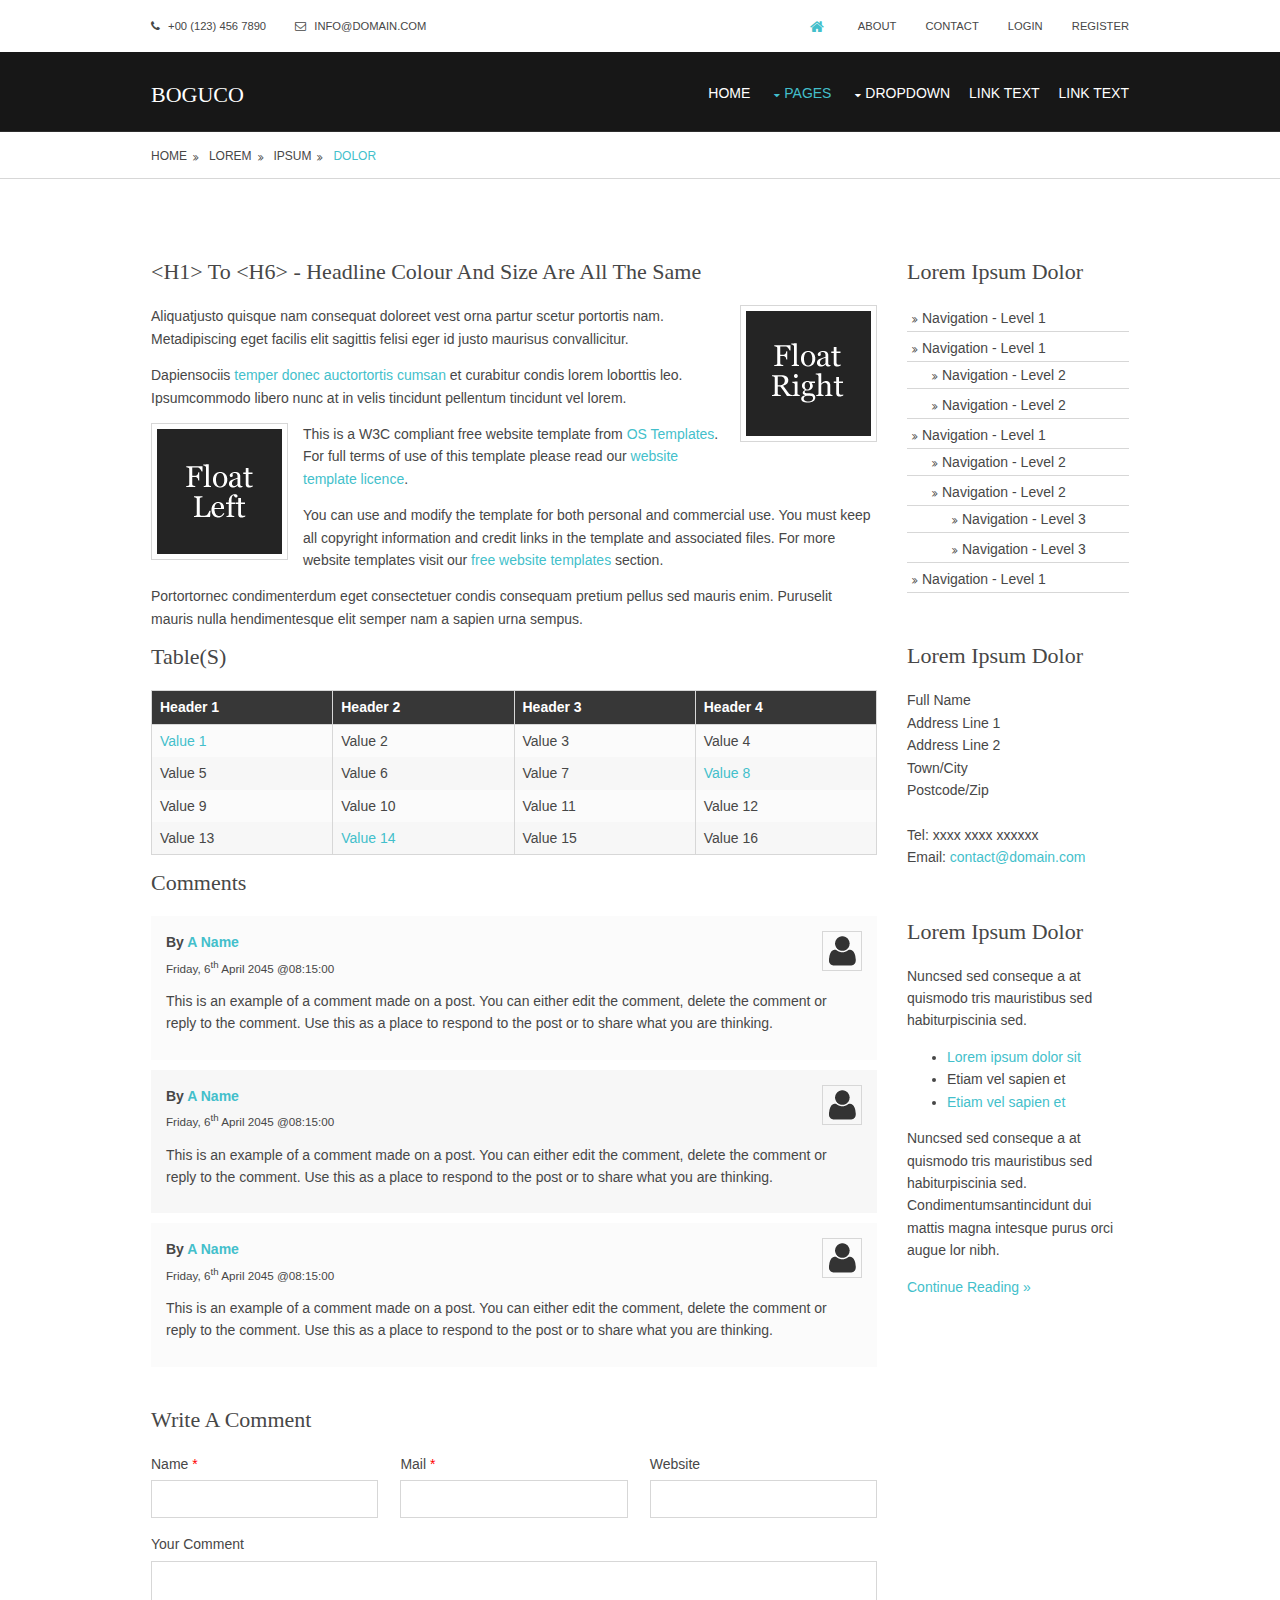
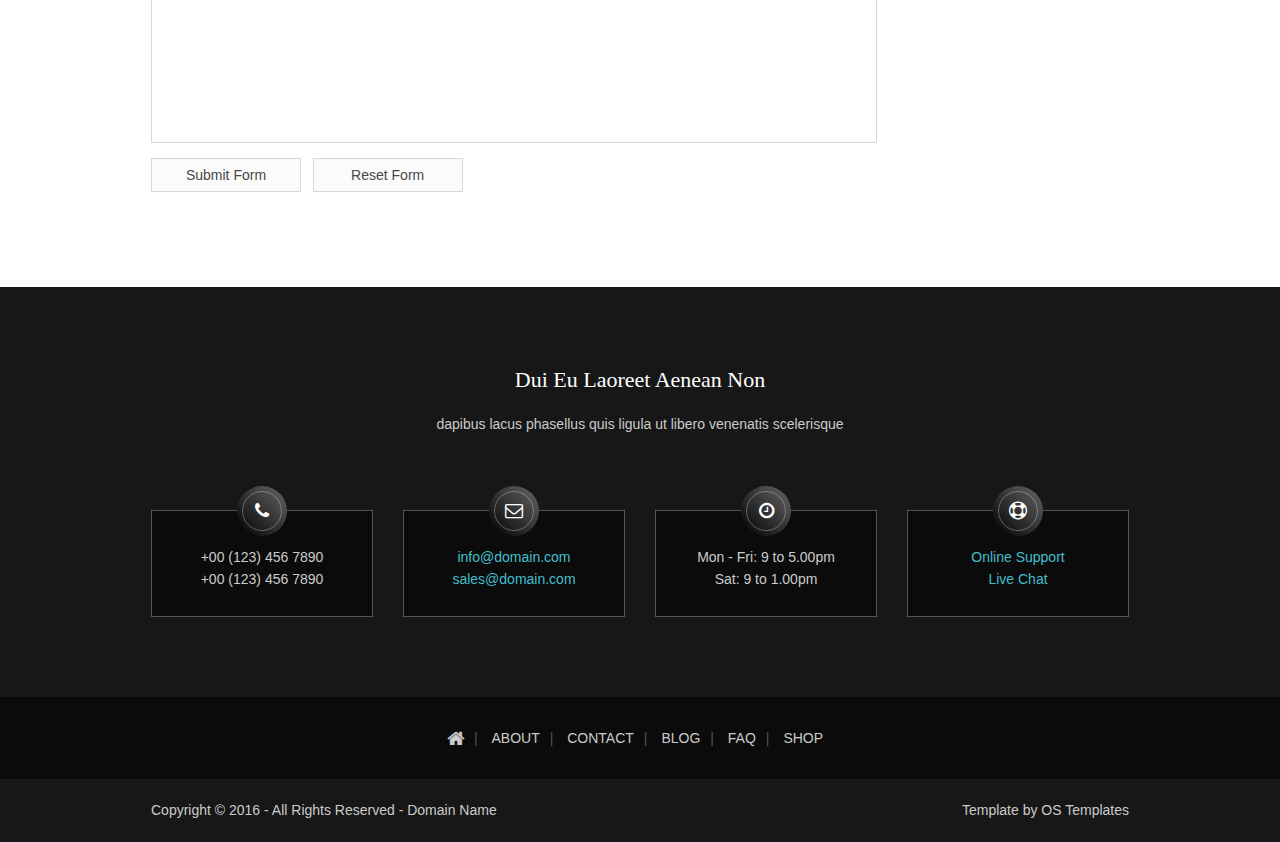
<file: pages/sidebar-right.html>
<!DOCTYPE html>
<!--
Template Name: Boguco
Author: <a href="http://www.os-templates.com/">OS Templates</a>
Author URI: http://www.os-templates.com/
Licence: Free to use under our free template licence terms
Licence URI: http://www.os-templates.com/template-terms
-->
<html>
<head>
<title>Boguco | Pages | Sidebar Right</title>
<meta charset="utf-8">
<meta name="viewport" content="width=device-width, initial-scale=1.0, maximum-scale=1.0, user-scalable=no">
<link href="../layout/styles/layout.css" rel="stylesheet" type="text/css" media="all">
</head>
<body id="top">
<!-- ################################################################################################ -->
<!-- ################################################################################################ -->
<!-- ################################################################################################ -->
<div class="wrapper row0">
  <div id="topbar" class="hoc clear"> 
    <!-- ################################################################################################ -->
    <div class="fl_left">
      <ul class="nospace">
        <li><i class="fa fa-phone"></i> +00 (123) 456 7890</li>
        <li><i class="fa fa-envelope-o"></i> info@domain.com</li>
      </ul>
    </div>
    <div class="fl_right">
      <ul class="nospace">
        <li><a href="#"><i class="fa fa-lg fa-home"></i></a></li>
        <li><a href="#">About</a></li>
        <li><a href="#">Contact</a></li>
        <li><a href="#">Login</a></li>
        <li><a href="#">Register</a></li>
      </ul>
    </div>
    <!-- ################################################################################################ -->
  </div>
</div>
<!-- ################################################################################################ -->
<!-- ################################################################################################ -->
<!-- ################################################################################################ -->
<!-- Top Background Image Wrapper -->
<div class="bgded overlay" style="background-image:url('../images/demo/backgrounds/01.png');"> 
  <!-- ################################################################################################ -->
  <div class="wrapper row1">
    <header id="header" class="hoc clear"> 
      <!-- ################################################################################################ -->
      <div id="logo" class="fl_left">
        <h1><a href="../index.html">Boguco</a></h1>
      </div>
      <nav id="mainav" class="fl_right">
        <ul class="clear">
          <li><a href="../index.html">Home</a></li>
          <li class="active"><a class="drop" href="#">Pages</a>
            <ul>
              <li><a href="gallery.html">Gallery</a></li>
              <li><a href="full-width.html">Full Width</a></li>
              <li><a href="sidebar-left.html">Sidebar Left</a></li>
              <li class="active"><a href="sidebar-right.html">Sidebar Right</a></li>
              <li><a href="basic-grid.html">Basic Grid</a></li>
            </ul>
          </li>
          <li><a class="drop" href="#">Dropdown</a>
            <ul>
              <li><a href="#">Level 2</a></li>
              <li><a class="drop" href="#">Level 2 + Drop</a>
                <ul>
                  <li><a href="#">Level 3</a></li>
                  <li><a href="#">Level 3</a></li>
                  <li><a href="#">Level 3</a></li>
                </ul>
              </li>
              <li><a href="#">Level 2</a></li>
            </ul>
          </li>
          <li><a href="#">Link Text</a></li>
          <li><a href="#">Link Text</a></li>
        </ul>
      </nav>
      <!-- ################################################################################################ -->
    </header>
  </div>
  <!-- ################################################################################################ -->
  <!-- ################################################################################################ -->
  <!-- ################################################################################################ -->
  <div class="wrapper row2">
    <div id="breadcrumb" class="hoc clear"> 
      <!-- ################################################################################################ -->
      <ul>
        <li><a href="#">Home</a></li>
        <li><a href="#">Lorem</a></li>
        <li><a href="#">Ipsum</a></li>
        <li><a href="#">Dolor</a></li>
      </ul>
      <!-- ################################################################################################ -->
    </div>
  </div>
  <!-- ################################################################################################ -->
</div>
<!-- End Top Background Image Wrapper -->
<!-- ################################################################################################ -->
<!-- ################################################################################################ -->
<!-- ################################################################################################ -->
<div class="wrapper row3">
  <main class="hoc container clear"> 
    <!-- main body -->
    <!-- ################################################################################################ -->
    <div class="content three_quarter first"> 
      <!-- ################################################################################################ -->
      <h1>&lt;h1&gt; to &lt;h6&gt; - Headline Colour and Size Are All The Same</h1>
      <img class="imgr borderedbox inspace-5" src="../images/demo/imgr.gif" alt="">
      <p>Aliquatjusto quisque nam consequat doloreet vest orna partur scetur portortis nam. Metadipiscing eget facilis elit sagittis felisi eger id justo maurisus convallicitur.</p>
      <p>Dapiensociis <a href="#">temper donec auctortortis cumsan</a> et curabitur condis lorem loborttis leo. Ipsumcommodo libero nunc at in velis tincidunt pellentum tincidunt vel lorem.</p>
      <img class="imgl borderedbox inspace-5" src="../images/demo/imgl.gif" alt="">
      <p>This is a W3C compliant free website template from <a href="http://www.os-templates.com/" title="Free Website Templates">OS Templates</a>. For full terms of use of this template please read our <a href="http://www.os-templates.com/template-terms">website template licence</a>.</p>
      <p>You can use and modify the template for both personal and commercial use. You must keep all copyright information and credit links in the template and associated files. For more website templates visit our <a href="http://www.os-templates.com/">free website templates</a> section.</p>
      <p>Portortornec condimenterdum eget consectetuer condis consequam pretium pellus sed mauris enim. Puruselit mauris nulla hendimentesque elit semper nam a sapien urna sempus.</p>
      <h1>Table(s)</h1>
      <div class="scrollable">
        <table>
          <thead>
            <tr>
              <th>Header 1</th>
              <th>Header 2</th>
              <th>Header 3</th>
              <th>Header 4</th>
            </tr>
          </thead>
          <tbody>
            <tr>
              <td><a href="#">Value 1</a></td>
              <td>Value 2</td>
              <td>Value 3</td>
              <td>Value 4</td>
            </tr>
            <tr>
              <td>Value 5</td>
              <td>Value 6</td>
              <td>Value 7</td>
              <td><a href="#">Value 8</a></td>
            </tr>
            <tr>
              <td>Value 9</td>
              <td>Value 10</td>
              <td>Value 11</td>
              <td>Value 12</td>
            </tr>
            <tr>
              <td>Value 13</td>
              <td><a href="#">Value 14</a></td>
              <td>Value 15</td>
              <td>Value 16</td>
            </tr>
          </tbody>
        </table>
      </div>
      <div id="comments">
        <h2>Comments</h2>
        <ul>
          <li>
            <article>
              <header>
                <figure class="avatar"><img src="../images/demo/avatar.png" alt=""></figure>
                <address>
                By <a href="#">A Name</a>
                </address>
                <time datetime="2045-04-06T08:15+00:00">Friday, 6<sup>th</sup> April 2045 @08:15:00</time>
              </header>
              <div class="comcont">
                <p>This is an example of a comment made on a post. You can either edit the comment, delete the comment or reply to the comment. Use this as a place to respond to the post or to share what you are thinking.</p>
              </div>
            </article>
          </li>
          <li>
            <article>
              <header>
                <figure class="avatar"><img src="../images/demo/avatar.png" alt=""></figure>
                <address>
                By <a href="#">A Name</a>
                </address>
                <time datetime="2045-04-06T08:15+00:00">Friday, 6<sup>th</sup> April 2045 @08:15:00</time>
              </header>
              <div class="comcont">
                <p>This is an example of a comment made on a post. You can either edit the comment, delete the comment or reply to the comment. Use this as a place to respond to the post or to share what you are thinking.</p>
              </div>
            </article>
          </li>
          <li>
            <article>
              <header>
                <figure class="avatar"><img src="../images/demo/avatar.png" alt=""></figure>
                <address>
                By <a href="#">A Name</a>
                </address>
                <time datetime="2045-04-06T08:15+00:00">Friday, 6<sup>th</sup> April 2045 @08:15:00</time>
              </header>
              <div class="comcont">
                <p>This is an example of a comment made on a post. You can either edit the comment, delete the comment or reply to the comment. Use this as a place to respond to the post or to share what you are thinking.</p>
              </div>
            </article>
          </li>
        </ul>
        <h2>Write A Comment</h2>
        <form action="#" method="post">
          <div class="one_third first">
            <label for="name">Name <span>*</span></label>
            <input type="text" name="name" id="name" value="" size="22" required>
          </div>
          <div class="one_third">
            <label for="email">Mail <span>*</span></label>
            <input type="email" name="email" id="email" value="" size="22" required>
          </div>
          <div class="one_third">
            <label for="url">Website</label>
            <input type="url" name="url" id="url" value="" size="22">
          </div>
          <div class="block clear">
            <label for="comment">Your Comment</label>
            <textarea name="comment" id="comment" cols="25" rows="10"></textarea>
          </div>
          <div>
            <input type="submit" name="submit" value="Submit Form">
            &nbsp;
            <input type="reset" name="reset" value="Reset Form">
          </div>
        </form>
      </div>
      <!-- ################################################################################################ -->
    </div>
    <!-- ################################################################################################ -->
    <!-- ################################################################################################ -->
    <div class="sidebar one_quarter"> 
      <!-- ################################################################################################ -->
      <h6>Lorem ipsum dolor</h6>
      <nav class="sdb_holder">
        <ul>
          <li><a href="#">Navigation - Level 1</a></li>
          <li><a href="#">Navigation - Level 1</a>
            <ul>
              <li><a href="#">Navigation - Level 2</a></li>
              <li><a href="#">Navigation - Level 2</a></li>
            </ul>
          </li>
          <li><a href="#">Navigation - Level 1</a>
            <ul>
              <li><a href="#">Navigation - Level 2</a></li>
              <li><a href="#">Navigation - Level 2</a>
                <ul>
                  <li><a href="#">Navigation - Level 3</a></li>
                  <li><a href="#">Navigation - Level 3</a></li>
                </ul>
              </li>
            </ul>
          </li>
          <li><a href="#">Navigation - Level 1</a></li>
        </ul>
      </nav>
      <div class="sdb_holder">
        <h6>Lorem ipsum dolor</h6>
        <address>
        Full Name<br>
        Address Line 1<br>
        Address Line 2<br>
        Town/City<br>
        Postcode/Zip<br>
        <br>
        Tel: xxxx xxxx xxxxxx<br>
        Email: <a href="#">contact@domain.com</a>
        </address>
      </div>
      <div class="sdb_holder">
        <article>
          <h6>Lorem ipsum dolor</h6>
          <p>Nuncsed sed conseque a at quismodo tris mauristibus sed habiturpiscinia sed.</p>
          <ul>
            <li><a href="#">Lorem ipsum dolor sit</a></li>
            <li>Etiam vel sapien et</li>
            <li><a href="#">Etiam vel sapien et</a></li>
          </ul>
          <p>Nuncsed sed conseque a at quismodo tris mauristibus sed habiturpiscinia sed. Condimentumsantincidunt dui mattis magna intesque purus orci augue lor nibh.</p>
          <p class="more"><a href="#">Continue Reading &raquo;</a></p>
        </article>
      </div>
      <!-- ################################################################################################ -->
    </div>
    <!-- ################################################################################################ -->
    <!-- / main body -->
    <div class="clear"></div>
  </main>
</div>
<!-- ################################################################################################ -->
<!-- ################################################################################################ -->
<!-- ################################################################################################ -->
<!-- Footer Background Image Wrapper -->
<div class="bgded overlay" style="background-image:url('../images/demo/backgrounds/04.png');"> 
  <!-- ################################################################################################ -->
  <div class="wrapper row4">
    <footer id="footer" class="hoc clear"> 
      <!-- ################################################################################################ -->
      <div class="btmspace-50 center">
        <h2 class="heading">dui eu laoreet aenean non</h2>
        <p>dapibus lacus phasellus quis ligula ut libero venenatis scelerisque</p>
      </div>
      <ul class="nospace group">
        <li class="one_quarter first">
          <div class="infobox"><i class="fa fa-phone"></i>
            <ul class="nospace">
              <li>+00 (123) 456 7890</li>
              <li>+00 (123) 456 7890</li>
            </ul>
          </div>
        </li>
        <li class="one_quarter">
          <div class="infobox"><i class="fa fa-envelope-o"></i>
            <ul class="nospace">
              <li><a href="#">info@domain.com</a></li>
              <li><a href="#">sales@domain.com</a></li>
            </ul>
          </div>
        </li>
        <li class="one_quarter">
          <div class="infobox"><i class="fa fa-clock-o"></i>
            <ul class="nospace">
              <li>Mon - Fri: 9 to 5.00pm</li>
              <li>Sat: 9 to 1.00pm</li>
            </ul>
          </div>
        </li>
        <li class="one_quarter">
          <div class="infobox"><i class="fa fa-support"></i>
            <ul class="nospace">
              <li><a href="#">Online Support</a></li>
              <li><a href="#">Live Chat</a></li>
            </ul>
          </div>
        </li>
      </ul>
      <!-- ################################################################################################ -->
    </footer>
  </div>
  <!-- ################################################################################################ -->
  <!-- ################################################################################################ -->
  <!-- ################################################################################################ -->
  <nav class="quicklinks row4">
    <ul class="hoc clear">
      <li><a href="#"><i class="fa fa-lg fa-home"></i></a></li>
      <li><a href="#">About</a></li>
      <li><a href="#">Contact</a></li>
      <li><a href="#">Blog</a></li>
      <li><a href="#">FAQ</a></li>
      <li><a href="#">Shop</a></li>
    </ul>
  </nav>
  <!-- ################################################################################################ -->
  <!-- ################################################################################################ -->
  <!-- ################################################################################################ -->
  <div class="wrapper row5">
    <div id="copyright" class="hoc clear"> 
      <!-- ################################################################################################ -->
      <p class="fl_left">Copyright &copy; 2016 - All Rights Reserved - <a href="#">Domain Name</a></p>
      <p class="fl_right">Template by <a target="_blank" href="http://www.os-templates.com/" title="Free Website Templates">OS Templates</a></p>
      <!-- ################################################################################################ -->
    </div>
  </div>
  <!-- ################################################################################################ -->
</div>
<!-- End Footer Background Image Wrapper -->
<!-- ################################################################################################ -->
<!-- ################################################################################################ -->
<!-- ################################################################################################ -->
<a id="backtotop" href="#top"><i class="fa fa-chevron-up"></i></a>
<!-- JAVASCRIPTS -->
<script src="../layout/scripts/jquery.min.js"></script>
<script src="../layout/scripts/jquery.backtotop.js"></script>
<script src="../layout/scripts/jquery.mobilemenu.js"></script>
</body>
</html>
</file>
<file: layout/styles/layout.css>
@charset "utf-8";
@import url("fontawesome-4.6.3.min.css");
@import url("custom.flexslider.css");
@import url("framework.css");

/* Rows  */
.row0, .row0 a{}
.row1{border-bottom:1px solid;}
.row2{border-bottom:1px solid;}
.row3, .row3 a{}
.row4, .row4 a{}
.row5, .row5 a{}


/* Top Bar */
#topbar{padding:15px 0; font-size:.8rem; text-transform:uppercase;}

#topbar *{margin:0;}
#topbar ul li{display:inline-block; margin-right:10px; padding-right:15px; border-right:1px solid;}
#topbar ul li:last-child{margin-right:0; padding-right:0; border-right:none;}
#topbar i{margin:0 5px 0 0; line-height:normal;}


/* Header */
#header{}

#header #logo{margin:30px 0 0 0;}
#header #logo h1{margin:0; padding:0; font-size:22px; text-transform:uppercase;}


/* Page Intro */
#pageintro{padding:150px 0;}

#pageintro li article{display:block; max-width:75%; margin:0 auto; text-align:center;}
#pageintro li article *{margin:0;}
#pageintro li p:first-of-type{margin-bottom:10px; font-style:italic;}
#pageintro li .heading{margin-bottom:30px; font-size:3rem; word-wrap:break-word;}
#pageintro li p:nth-of-type(2){line-height:1.5rem;}
#pageintro li footer{margin-top:40px;}


/* Content Area */
.container{padding:80px 0;}

/* Content */
.container .content{}

.services li:nth-child(-n+3){margin-bottom:30px;}/* Adds bottom margin to the first three elements only */
.services > li:last-child{margin-bottom:0;}/* Used when elements stack in small viewports */
.services article{display:block; position:relative; min-height:80px; padding:0 0 0 70px;}
.services article::before, .services article::after{display:table; content:"";}
.services article::after{clear:both;}
.services article *{margin:0 0 15px 0;}
.services article > :last-child{margin-bottom:0;}
.services article i{display:block; position:absolute; top:0; left:0; width:50px; height:50px; line-height:48px; margin:0; border:1px solid; text-align:center; font-size:24px;}
.services article .heading{font-size:1.2rem;}

.excerpt{display:inline-block; width:100%; max-width:320px; padding-bottom:20px;}
.excerpt img{}
.excerpt .excerpttxt{display:block; position:relative; max-width:84%; margin:-40px auto; padding:20px; text-align:center;}
.excerpt .excerpttxt > ul{margin:0 0 15px 0; padding:0; font-size:.8rem;}
.excerpt .excerpttxt > ul li{display:inline-block; margin-right:8px;}
.excerpt .excerpttxt > ul li:first-child::after{margin-left:10px; content:"|";}
.excerpt .excerpttxt > ul li:last-child{margin-right:0;}
.excerpt .heading{margin:0 0 30px 0;}
.excerpt p:last-of-type{margin:0; padding:0;}

/* Comments */
#comments ul{margin:0 0 40px 0; padding:0; list-style:none;}
#comments li{margin:0 0 10px 0; padding:15px;}
#comments .avatar{float:right; margin:0 0 10px 10px; padding:3px; border:1px solid;}
#comments address{font-weight:bold;}
#comments time{font-size:smaller;}
#comments .comcont{display:block; margin:0; padding:0;}
#comments .comcont p{margin:10px 5px 10px 0; padding:0;}

#comments form{display:block; width:100%;}
#comments input, #comments textarea{width:100%; padding:10px; border:1px solid;}
#comments textarea{overflow:auto;}
#comments div{margin-bottom:15px;}
#comments input[type="submit"], #comments input[type="reset"]{display:inline-block; width:auto; min-width:150px; margin:0; padding:8px 5px; cursor:pointer;}

/* Sidebar */
.container .sidebar{}

.sidebar .sdb_holder{margin-bottom:50px;}
.sidebar .sdb_holder:last-child{margin-bottom:0;}


/* Footer */
#footer{padding:80px 0;}

#footer ul{}
#footer ul li{padding:25px 0 0 0; text-align:center;}
#footer ul li:last-child{margin-bottom:0;}/* Used when elements stack in small viewports */
#footer ul li *{margin:0; padding:0; line-height:1.6;}
#footer ul li .infobox{display:block; position:relative; padding:35px 20px 25px 20px; border:1px solid;}
#footer ul li .infobox i{display:inline-block; position:absolute; top:0; left:50%; width:50px; height:50px; line-height:50px; margin:-25px 0 0 -25px; font-size:18px; z-index:1;}
#footer ul li .infobox i::after{position:absolute; top:5px; right:5px; bottom:5px; left:5px; border:1px solid; content:""; z-index:-1;}
#footer ul li .infobox .fa{font-size:18px;}
#footer i, #footer i::after{border-radius:50%;}


/* Quick Links */
.quicklinks{padding:30px 0; text-align:center; text-transform:uppercase;}

.quicklinks ul{padding:0; list-style:none;}
.quicklinks ul li{display:inline-block; margin-right:10px;}
.quicklinks ul li::after{margin-left:10px; content:"|";}
.quicklinks ul li:last-child::after{margin-left:0; content:"";}


/* Copyright */
#copyright{padding:20px 0;}
#copyright *{margin:0; padding:0;}


/* Transition Fade */
*, *::before, *::after{transition:all .3s ease-in-out;}
#mainav form *{transition:none !important;}


/* ------------------------------------------------------------------------------------------------------------ */
/* ------------------------------------------------------------------------------------------------------------ */
/* ------------------------------------------------------------------------------------------------------------ */
/* ------------------------------------------------------------------------------------------------------------ */
/* ------------------------------------------------------------------------------------------------------------ */


/* Navigation
--------------------------------------------------------------------------------------------------------------- */
nav ul, nav ol{margin:0; padding:0; list-style:none;}

#mainav, #breadcrumb, .sidebar nav{line-height:normal;}
#mainav .drop::after, #mainav li li .drop::after, #breadcrumb li a::after, .sidebar nav a::after{position:absolute; font-family:"FontAwesome"; font-size:10px; line-height:10px;}

/* Top Navigation */
#mainav{}
#mainav ul.clear{margin-top:3px;}
#mainav ul{text-transform:uppercase;}
#mainav ul ul{z-index:9999; position:absolute; width:180px; text-transform:none;}
#mainav ul ul ul{left:180px; top:0;}
#mainav li{display:inline-block; position:relative; margin:0 15px 0 0; padding:0;}
#mainav li:last-child{margin-right:0;}
#mainav li li{width:100%; margin:0;}
#mainav li a{display:block; padding:30px 0;}
#mainav li li a{border:solid; border-width:0 0 1px 0;}
#mainav .drop{padding-left:15px;}
#mainav li li a, #mainav li li .drop{display:block; margin:0; padding:10px 15px;}
#mainav .drop::after, #mainav li li .drop::after{content:"\f0d7";}
#mainav .drop::after{top:35px; left:5px;}
#mainav li li .drop::after{top:15px; left:5px;}
#mainav ul ul{visibility:hidden; opacity:0;}
#mainav ul li:hover > ul{visibility:visible; opacity:1;}

#mainav form{display:none; margin:0; padding:0;}
#mainav form select, #mainav form select option{display:block; cursor:pointer; outline:none;}
#mainav form select{width:100%; padding:5px; border:1px solid;}
#mainav form select option{margin:5px; padding:0; border:none;}

/* Breadcrumb */
#breadcrumb{padding:15px 0;}
#breadcrumb ul{margin:0; padding:0; list-style:none; text-transform:uppercase;}
#breadcrumb li{display:inline-block; margin:0 6px 0 0; padding:0;}
#breadcrumb li a{display:block; position:relative; margin:0; padding:0 12px 0 0; font-size:12px;}
#breadcrumb li a::after{top:3px; right:0; content:"\f101";}
#breadcrumb li:last-child a{margin:0; padding:0;}
#breadcrumb li:last-child a::after{display:none;}

/* Sidebar Navigation */
.sidebar nav{display:block; width:100%;}
.sidebar nav li{margin:0 0 3px 0; padding:0;}
.sidebar nav a{display:block; position:relative; margin:0; padding:5px 10px 5px 15px; text-decoration:none; border:solid; border-width:0 0 1px 0;}
.sidebar nav a::after{top:9px; left:5px; content:"\f101";}
.sidebar nav ul ul a{padding-left:35px;}
.sidebar nav ul ul a::after{left:25px;}
.sidebar nav ul ul ul a{padding-left:55px;}
.sidebar nav ul ul ul a::after{left:45px;}

/* Pagination */
.pagination{display:block; width:100%; text-align:center; clear:both;}
.pagination li{display:inline-block; margin:0 2px 0 0;}
.pagination li:last-child{margin-right:0;}
.pagination a, .pagination strong{display:block; padding:8px 11px; border:1px solid; background-clip:padding-box; font-weight:normal;}

/* Back to Top */
#backtotop{z-index:999; display:inline-block; position:fixed; visibility:hidden; bottom:20px; right:20px; width:36px; height:36px; line-height:36px; font-size:16px; text-align:center; opacity:.2;}
#backtotop i{display:block; width:100%; height:100%; line-height:inherit;}
#backtotop.visible{visibility:visible; opacity:.5;}
#backtotop:hover{opacity:1;}


/* Tables
--------------------------------------------------------------------------------------------------------------- */
table, th, td{border:1px solid; border-collapse:collapse; vertical-align:top;}
table, th{table-layout:auto;}
table{width:100%; margin-bottom:15px;}
th, td{padding:5px 8px;}
td{border-width:0 1px;}


/* Gallery
--------------------------------------------------------------------------------------------------------------- */
#gallery{display:block; width:100%; margin-bottom:50px;}
#gallery figure figcaption{display:block; width:100%; clear:both;}
#gallery li{margin-bottom:30px;}


/* ------------------------------------------------------------------------------------------------------------ */
/* ------------------------------------------------------------------------------------------------------------ */
/* ------------------------------------------------------------------------------------------------------------ */
/* ------------------------------------------------------------------------------------------------------------ */
/* ------------------------------------------------------------------------------------------------------------ */


/* Colours
--------------------------------------------------------------------------------------------------------------- */
body{color:#676767; background-color:#222222;}
a{color:#43BFCB;}
a:active, a:focus{background:transparent;}/* IE10 + 11 Bugfix - prevents grey background */
hr, .borderedbox{border-color:#D7D7D7;}
label span{color:#FF0000; background-color:inherit;}
input:focus, textarea:focus, *:required:focus{border-color:#43BFCB;}
.overlay{color:#FFFFFF; background-color:inherit;}
.overlay::after{color:inherit; background-color:rgba(0,0,0,.55);}

.btn, .btn.inverse:hover{color:#FFFFFF; background-color:#43BFCB; border-color:#43BFCB;}
.btn:hover, .btn.inverse{color:inherit; background-color:transparent; border-color:inherit;}

blockquote::before{color:rgba(0,0,0,.05);}


/* Rows */
.row0, .row0 a{color:#474747; background-color:#FFFFFF;}
.row1{color:#FFFFFF; border-color:rgba(255,255,255,.1);}
.row2{color:#474747; background-color:#FFFFFF; border-color:#D7D7D7;}
.row3{color:#474747; background-color:#FFFFFF; }
.row4{color:#CBCBCB;}
.row5, .row5 a{color:#CBCBCB;}


/* Top Bar */
#topbar ul li{border-color:rgba(255,255,255,.2);}
#topbar > div:last-of-type li:first-child a{color:#43BFCB;}


/* Header */
#header #logo a{color:inherit;}


/* Content Area */
.services article i{color:#43BFCB; border-color:#D7D7D7;}
.services article:hover i{color:#FFFFFF; background-color:#43BFCB; border-color:#43BFCB;}

.excerpt .excerpttxt{color:inherit; background-color:#FFFFFF;}


/* Footer */
#footer .heading{color:#FFFFFF;}
#footer ul li .infobox{color:inherit; background-color:rgba(0,0,0,.5); border-color:rgba(255,255,255,.3);}
#footer ul li .infobox i{color:#FFFFFF; background:linear-gradient(to top right, #000000, #666666);}
#footer ul li .infobox i::after{border-color:rgba(255,255,255,.3);}


/* Quick Links */
.quicklinks{background-color:rgba(0,0,0,.5);}
.quicklinks a{color:inherit;}
.quicklinks ul li::after{color:rgba(255,255,255,.3);}


/* Navigation */
#mainav li a{color:inherit;}
#mainav .active a, #mainav a:hover, #mainav li:hover > a{color:#43BFCB; background-color:inherit;}
#mainav li li a, #mainav .active li a{color:#FFFFFF; background-color:rgba(0,0,0,.6); border-color:rgba(0,0,0,.6);}
#mainav li li:hover > a, #mainav .active .active > a{color:#FFFFFF; background-color:#43BFCB;}
#mainav form select{color:#FFFFFF; background-color:#000000; border-color:rgba(136,136,136,.5);/* #888888 */}

#breadcrumb a{color:inherit; background-color:inherit;}
#breadcrumb li:last-child a{color:#43BFCB;}

.container .sidebar nav a{color:inherit; border-color:#D7D7D7;}
.container .sidebar nav a:hover{color:#43BFCB;}

.pagination a, .pagination strong{border-color:#D7D7D7;}
.pagination .current *{color:#FFFFFF; background-color:#43BFCB;}

#backtotop{color:#FFFFFF; background-color:#43BFCB;}


/* Tables + Comments */
table, th, td, #comments .avatar, #comments input, #comments textarea{border-color:#D7D7D7;}
#comments input:focus, #comments textarea:focus, #comments *:required:focus{border-color:#43BFCB;}
th{color:#FFFFFF; background-color:#373737;}
tr, #comments li, #comments input[type="submit"], #comments input[type="reset"]{color:inherit; background-color:#FBFBFB;}
tr:nth-child(even), #comments li:nth-child(even){color:inherit; background-color:#F7F7F7;}
table a, #comments a{background-color:inherit;}


/* ------------------------------------------------------------------------------------------------------------ */
/* ------------------------------------------------------------------------------------------------------------ */
/* ------------------------------------------------------------------------------------------------------------ */
/* ------------------------------------------------------------------------------------------------------------ */
/* ------------------------------------------------------------------------------------------------------------ */


/* Media Queries
--------------------------------------------------------------------------------------------------------------- */
@-ms-viewport{width:device-width;}


/* Max Wrapper Width - Laptop, Desktop etc.
--------------------------------------------------------------------------------------------------------------- */
@media screen and (min-width:978px){
	.hoc{max-width:978px;}
}


/* Mobile Devices
--------------------------------------------------------------------------------------------------------------- */
@media screen and (max-width:900px){
	.hoc{max-width:90%;}

	#topbar{}

	#header{padding:30px 0 15px;}
	#header #logo{margin:0;}

	#mainav{}
	#mainav ul{display:none;}
	#mainav form{display:block;}

	#breadcrumb{}

	.container{}
	#comments input[type="reset"]{margin-top:10px;}
	.pagination li{display:inline-block; margin:0 5px 5px 0;}

	#footer{}

	#copyright{}
	#copyright p:first-of-type{margin-bottom:10px;}
}


@media screen and (max-width:750px){
	.imgl, .imgr{display:inline-block; float:none; margin:0 0 10px 0;}
	.fl_left, .fl_right{display:block; float:none;}
	.one_half, .one_third, .two_third, .one_quarter, .two_quarter, .three_quarter{display:block; float:none; width:auto; margin:0 0 30px 0; padding:0;}

	#topbar{padding-top:15px; text-align:center;}
	#topbar ul{margin:0 0 15px 0; line-height:normal;}

	#header{text-align:center;}
	#header #logo{margin-bottom:15px;}
}


@media screen and (max-width:450px){
	#topbar ul li{margin-bottom:2px; padding-right:0; border-right:none;}
}


/* Other
--------------------------------------------------------------------------------------------------------------- */
@media screen and (max-width:650px){
	.scrollable{display:block; width:100%; margin:0 0 30px 0; padding:0 0 15px 0; overflow:auto; overflow-x:scroll;}
	.scrollable table{margin:0; padding:0; white-space:nowrap;}

	.inline li{display:block; margin-bottom:10px;}
	.pushright li{margin-right:0;}

	.font-x2{font-size:1.4rem;}
	.font-x3{font-size:1.6rem;}

	#pageintro li article{max-width:none; width:100%;}
	#pageintro li .heading{font-size:1.6rem;}
}
</file>
